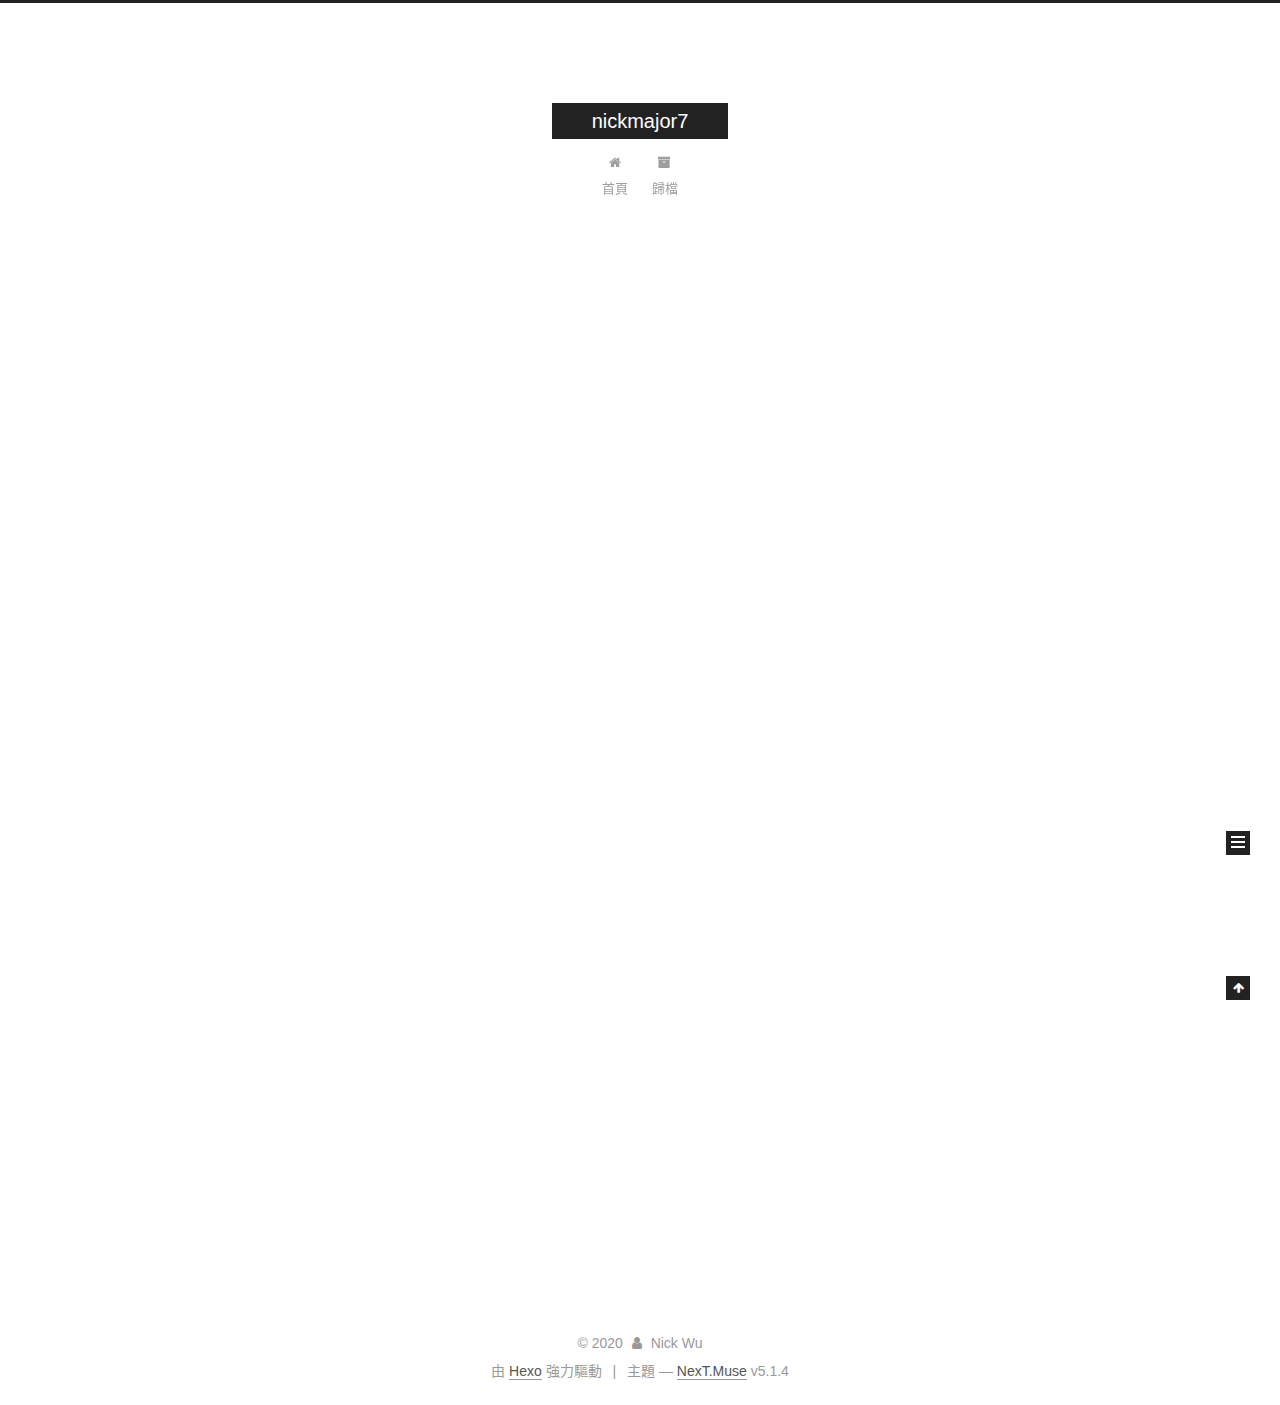
<file: index.html>
<!DOCTYPE html>



  


<html class="theme-next muse use-motion" lang="zh-tw">
<head>
  <meta charset="UTF-8"/>
<meta http-equiv="X-UA-Compatible" content="IE=edge" />
<meta name="viewport" content="width=device-width, initial-scale=1, maximum-scale=1"/>
<meta name="theme-color" content="#222">









<meta http-equiv="Cache-Control" content="no-transform" />
<meta http-equiv="Cache-Control" content="no-siteapp" />
















  
  
  <link href="/lib/fancybox/source/jquery.fancybox.css?v=2.1.5" rel="stylesheet" type="text/css" />







<link href="/lib/font-awesome/css/font-awesome.min.css?v=4.6.2" rel="stylesheet" type="text/css" />

<link href="/css/main.css?v=5.1.4" rel="stylesheet" type="text/css" />


  <link rel="apple-touch-icon" sizes="180x180" href="/images/apple-touch-icon-next.png?v=5.1.4">


  <link rel="icon" type="image/png" sizes="32x32" href="/images/favicon-32x32-next.png?v=5.1.4">


  <link rel="icon" type="image/png" sizes="16x16" href="/images/favicon-16x16-next.png?v=5.1.4">


  <link rel="mask-icon" href="/images/logo.svg?v=5.1.4" color="#222">





  <meta name="keywords" content="Hexo, NexT" />










<meta property="og:type" content="website">
<meta property="og:title" content="nickmajor7">
<meta property="og:url" content="http://nickmajor7.github.io/index.html">
<meta property="og:site_name" content="nickmajor7">
<meta property="og:locale" content="zh_TW">
<meta property="article:author" content="Nick Wu">
<meta name="twitter:card" content="summary">



<script type="text/javascript" id="hexo.configurations">
  var NexT = window.NexT || {};
  var CONFIG = {
    root: '/',
    scheme: 'Muse',
    version: '5.1.4',
    sidebar: {"position":"left","display":"post","offset":12,"b2t":false,"scrollpercent":false,"onmobile":false},
    fancybox: true,
    tabs: true,
    motion: {"enable":true,"async":false,"transition":{"post_block":"fadeIn","post_header":"slideDownIn","post_body":"slideDownIn","coll_header":"slideLeftIn","sidebar":"slideUpIn"}},
    duoshuo: {
      userId: '0',
      author: '博主'
    },
    algolia: {
      applicationID: '',
      apiKey: '',
      indexName: '',
      hits: {"per_page":10},
      labels: {"input_placeholder":"Search for Posts","hits_empty":"We didn't find any results for the search: ${query}","hits_stats":"${hits} results found in ${time} ms"}
    }
  };
</script>



  <link rel="canonical" href="http://nickmajor7.github.io/"/>





  <title>nickmajor7</title>
  








<meta name="generator" content="Hexo 4.2.0"></head>

<body itemscope itemtype="http://schema.org/WebPage" lang="zh-tw">

  
  
    
  

  <div class="container sidebar-position-left 
  page-home">
    <div class="headband"></div>

    <header id="header" class="header" itemscope itemtype="http://schema.org/WPHeader">
      <div class="header-inner"><div class="site-brand-wrapper">
  <div class="site-meta ">
    

    <div class="custom-logo-site-title">
      <a href="/"  class="brand" rel="start">
        <span class="logo-line-before"><i></i></span>
        <span class="site-title">nickmajor7</span>
        <span class="logo-line-after"><i></i></span>
      </a>
    </div>
      
        <p class="site-subtitle"></p>
      
  </div>

  <div class="site-nav-toggle">
    <button>
      <span class="btn-bar"></span>
      <span class="btn-bar"></span>
      <span class="btn-bar"></span>
    </button>
  </div>
</div>

<nav class="site-nav">
  

  
    <ul id="menu" class="menu">
      
        
        <li class="menu-item menu-item-home">
          <a href="/%20" rel="section">
            
              <i class="menu-item-icon fa fa-fw fa-home"></i> <br />
            
            首頁
          </a>
        </li>
      
        
        <li class="menu-item menu-item-archives">
          <a href="/archives/%20" rel="section">
            
              <i class="menu-item-icon fa fa-fw fa-archive"></i> <br />
            
            歸檔
          </a>
        </li>
      

      
    </ul>
  

  
</nav>



 </div>
    </header>

    <main id="main" class="main">
      <div class="main-inner">
        <div class="content-wrap">
          <div id="content" class="content">
            
  <section id="posts" class="posts-expand">
    
      

  

  
  
  

  <article class="post post-type-normal" itemscope itemtype="http://schema.org/Article">
  
  
  
  <div class="post-block">
    <link itemprop="mainEntityOfPage" href="http://nickmajor7.github.io/2020/02/15/hello-world/">

    <span hidden itemprop="author" itemscope itemtype="http://schema.org/Person">
      <meta itemprop="name" content="Nick Wu">
      <meta itemprop="description" content="">
      <meta itemprop="image" content="/images/avatar.gif">
    </span>

    <span hidden itemprop="publisher" itemscope itemtype="http://schema.org/Organization">
      <meta itemprop="name" content="nickmajor7">
    </span>

    
      <header class="post-header">

        
        
          <h1 class="post-title" itemprop="name headline">
                
                <a class="post-title-link" href="/2020/02/15/hello-world/" itemprop="url">Hello World</a></h1>
        

        <div class="post-meta">
          <span class="post-time">
            
              <span class="post-meta-item-icon">
                <i class="fa fa-calendar-o"></i>
              </span>
              
                <span class="post-meta-item-text">發表於</span>
              
              <time title="創建於" itemprop="dateCreated datePublished" datetime="2020-02-15T01:27:29+08:00">
                2020-02-15
              </time>
            

            

            
          </span>

          

          
            
          

          
          

          

          

          

        </div>
      </header>
    

    
    
    
    <div class="post-body" itemprop="articleBody">

      
      

      
        
          
            <p>Welcome to <a href="https://hexo.io/" target="_blank" rel="noopener">Hexo</a>! This is your very first post. Check <a href="https://hexo.io/docs/" target="_blank" rel="noopener">documentation</a> for more info. If you get any problems when using Hexo, you can find the answer in <a href="https://hexo.io/docs/troubleshooting.html" target="_blank" rel="noopener">troubleshooting</a> or you can ask me on <a href="https://github.com/hexojs/hexo/issues" target="_blank" rel="noopener">GitHub</a>.</p>
<h2 id="Quick-Start"><a href="#Quick-Start" class="headerlink" title="Quick Start"></a>Quick Start</h2><h3 id="Create-a-new-post"><a href="#Create-a-new-post" class="headerlink" title="Create a new post"></a>Create a new post</h3><figure class="highlight bash"><table><tr><td class="gutter"><pre><span class="line">1</span><br></pre></td><td class="code"><pre><span class="line">$ hexo new <span class="string">"My New Post"</span></span><br></pre></td></tr></table></figure>

<p>More info: <a href="https://hexo.io/docs/writing.html" target="_blank" rel="noopener">Writing</a></p>
<h3 id="Run-server"><a href="#Run-server" class="headerlink" title="Run server"></a>Run server</h3><figure class="highlight bash"><table><tr><td class="gutter"><pre><span class="line">1</span><br></pre></td><td class="code"><pre><span class="line">$ hexo server</span><br></pre></td></tr></table></figure>

<p>More info: <a href="https://hexo.io/docs/server.html" target="_blank" rel="noopener">Server</a></p>
<h3 id="Generate-static-files"><a href="#Generate-static-files" class="headerlink" title="Generate static files"></a>Generate static files</h3><figure class="highlight bash"><table><tr><td class="gutter"><pre><span class="line">1</span><br></pre></td><td class="code"><pre><span class="line">$ hexo generate</span><br></pre></td></tr></table></figure>

<p>More info: <a href="https://hexo.io/docs/generating.html" target="_blank" rel="noopener">Generating</a></p>
<h3 id="Deploy-to-remote-sites"><a href="#Deploy-to-remote-sites" class="headerlink" title="Deploy to remote sites"></a>Deploy to remote sites</h3><figure class="highlight bash"><table><tr><td class="gutter"><pre><span class="line">1</span><br></pre></td><td class="code"><pre><span class="line">$ hexo deploy</span><br></pre></td></tr></table></figure>

<p>More info: <a href="https://hexo.io/docs/one-command-deployment.html" target="_blank" rel="noopener">Deployment</a></p>

          
        
      
    </div>
    
    
    

    

    

    

    <footer class="post-footer">
      

      

      

      
      
        <div class="post-eof"></div>
      
    </footer>
  </div>
  
  
  
  </article>


    
  </section>

  


          </div>
          


          

        </div>
        
          
  
  <div class="sidebar-toggle">
    <div class="sidebar-toggle-line-wrap">
      <span class="sidebar-toggle-line sidebar-toggle-line-first"></span>
      <span class="sidebar-toggle-line sidebar-toggle-line-middle"></span>
      <span class="sidebar-toggle-line sidebar-toggle-line-last"></span>
    </div>
  </div>

  <aside id="sidebar" class="sidebar">
    
    <div class="sidebar-inner">

      

      

      <section class="site-overview-wrap sidebar-panel sidebar-panel-active">
        <div class="site-overview">
          <div class="site-author motion-element" itemprop="author" itemscope itemtype="http://schema.org/Person">
            
              <p class="site-author-name" itemprop="name">Nick Wu</p>
              <p class="site-description motion-element" itemprop="description"></p>
          </div>

          <nav class="site-state motion-element">

            
              <div class="site-state-item site-state-posts">
              
                <a href="/archives/%20%7C%7C%20archive">
              
                  <span class="site-state-item-count">1</span>
                  <span class="site-state-item-name">文章</span>
                </a>
              </div>
            

            

            

          </nav>

          

          

          
          

          
          

          

        </div>
      </section>

      

      

    </div>
  </aside>


        
      </div>
    </main>

    <footer id="footer" class="footer">
      <div class="footer-inner">
        <div class="copyright">&copy; <span itemprop="copyrightYear">2020</span>
  <span class="with-love">
    <i class="fa fa-user"></i>
  </span>
  <span class="author" itemprop="copyrightHolder">Nick Wu</span>

  
</div>


  <div class="powered-by">由 <a class="theme-link" target="_blank" href="https://hexo.io">Hexo</a> 強力驅動</div>



  <span class="post-meta-divider">|</span>



  <div class="theme-info">主題 &mdash; <a class="theme-link" target="_blank" href="https://github.com/iissnan/hexo-theme-next">NexT.Muse</a> v5.1.4</div>




        







        
      </div>
    </footer>

    
      <div class="back-to-top">
        <i class="fa fa-arrow-up"></i>
        
      </div>
    

    

  </div>

  

<script type="text/javascript">
  if (Object.prototype.toString.call(window.Promise) !== '[object Function]') {
    window.Promise = null;
  }
</script>









  












  
  
    <script type="text/javascript" src="/lib/jquery/index.js?v=2.1.3"></script>
  

  
  
    <script type="text/javascript" src="/lib/fastclick/lib/fastclick.min.js?v=1.0.6"></script>
  

  
  
    <script type="text/javascript" src="/lib/jquery_lazyload/jquery.lazyload.js?v=1.9.7"></script>
  

  
  
    <script type="text/javascript" src="/lib/velocity/velocity.min.js?v=1.2.1"></script>
  

  
  
    <script type="text/javascript" src="/lib/velocity/velocity.ui.min.js?v=1.2.1"></script>
  

  
  
    <script type="text/javascript" src="/lib/fancybox/source/jquery.fancybox.pack.js?v=2.1.5"></script>
  


  


  <script type="text/javascript" src="/js/src/utils.js?v=5.1.4"></script>

  <script type="text/javascript" src="/js/src/motion.js?v=5.1.4"></script>



  
  

  

  


  <script type="text/javascript" src="/js/src/bootstrap.js?v=5.1.4"></script>



  


  




	





  





  












  





  

  

  

  
  

  

  

  

</body>
</html>
</file>
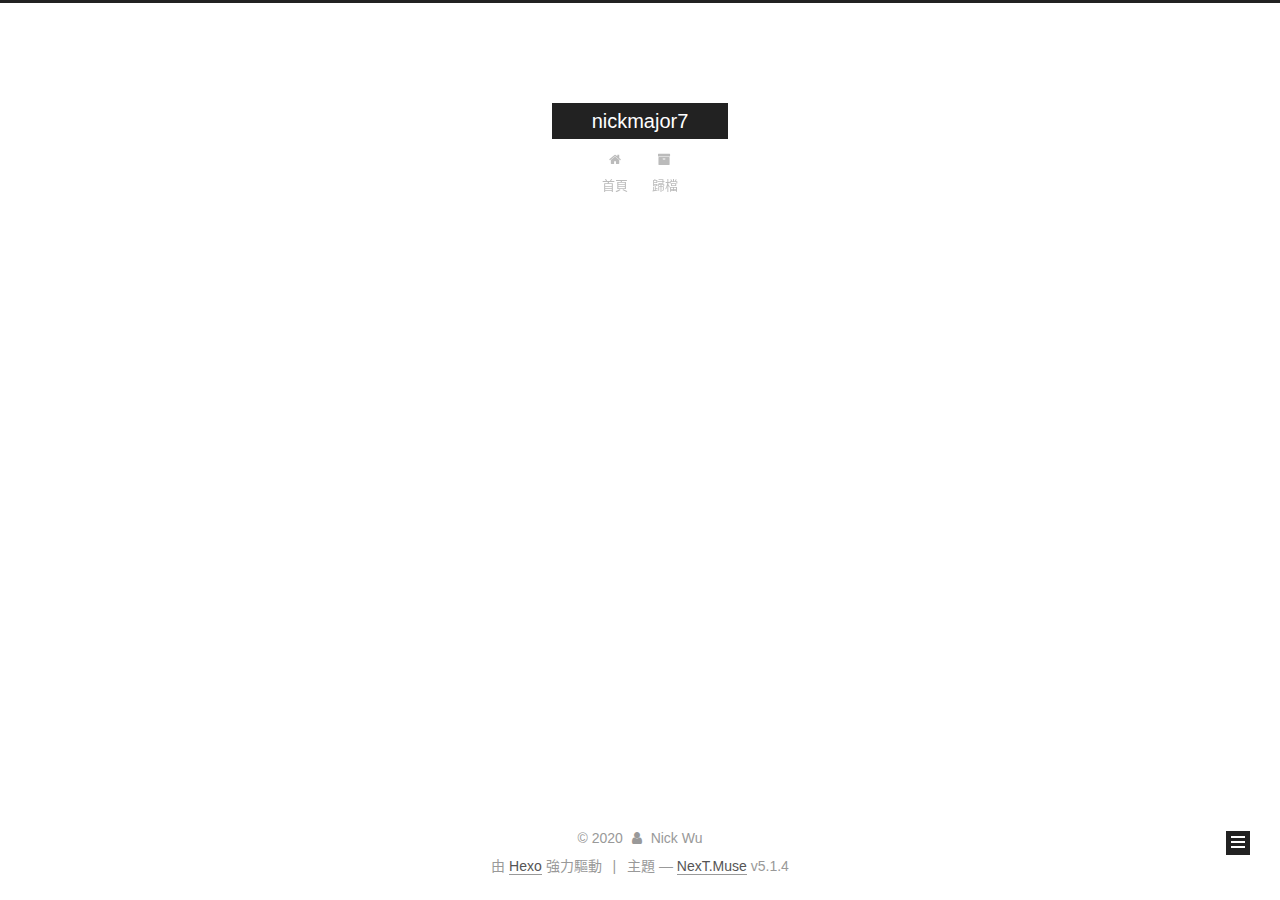
<file: archives/index.html>
<!DOCTYPE html>



  


<html class="theme-next muse use-motion" lang="zh-tw">
<head>
  <meta charset="UTF-8"/>
<meta http-equiv="X-UA-Compatible" content="IE=edge" />
<meta name="viewport" content="width=device-width, initial-scale=1, maximum-scale=1"/>
<meta name="theme-color" content="#222">









<meta http-equiv="Cache-Control" content="no-transform" />
<meta http-equiv="Cache-Control" content="no-siteapp" />
















  
  
  <link href="/lib/fancybox/source/jquery.fancybox.css?v=2.1.5" rel="stylesheet" type="text/css" />







<link href="/lib/font-awesome/css/font-awesome.min.css?v=4.6.2" rel="stylesheet" type="text/css" />

<link href="/css/main.css?v=5.1.4" rel="stylesheet" type="text/css" />


  <link rel="apple-touch-icon" sizes="180x180" href="/images/apple-touch-icon-next.png?v=5.1.4">


  <link rel="icon" type="image/png" sizes="32x32" href="/images/favicon-32x32-next.png?v=5.1.4">


  <link rel="icon" type="image/png" sizes="16x16" href="/images/favicon-16x16-next.png?v=5.1.4">


  <link rel="mask-icon" href="/images/logo.svg?v=5.1.4" color="#222">





  <meta name="keywords" content="Hexo, NexT" />










<meta property="og:type" content="website">
<meta property="og:title" content="nickmajor7">
<meta property="og:url" content="http://nickmajor7.github.io/archives/index.html">
<meta property="og:site_name" content="nickmajor7">
<meta property="og:locale" content="zh_TW">
<meta property="article:author" content="Nick Wu">
<meta name="twitter:card" content="summary">



<script type="text/javascript" id="hexo.configurations">
  var NexT = window.NexT || {};
  var CONFIG = {
    root: '/',
    scheme: 'Muse',
    version: '5.1.4',
    sidebar: {"position":"left","display":"post","offset":12,"b2t":false,"scrollpercent":false,"onmobile":false},
    fancybox: true,
    tabs: true,
    motion: {"enable":true,"async":false,"transition":{"post_block":"fadeIn","post_header":"slideDownIn","post_body":"slideDownIn","coll_header":"slideLeftIn","sidebar":"slideUpIn"}},
    duoshuo: {
      userId: '0',
      author: '博主'
    },
    algolia: {
      applicationID: '',
      apiKey: '',
      indexName: '',
      hits: {"per_page":10},
      labels: {"input_placeholder":"Search for Posts","hits_empty":"We didn't find any results for the search: ${query}","hits_stats":"${hits} results found in ${time} ms"}
    }
  };
</script>



  <link rel="canonical" href="http://nickmajor7.github.io/archives/"/>





  <title>歸檔 | nickmajor7</title>
  








<meta name="generator" content="Hexo 4.2.0"></head>

<body itemscope itemtype="http://schema.org/WebPage" lang="zh-tw">

  
  
    
  

  <div class="container sidebar-position-left page-archive">
    <div class="headband"></div>

    <header id="header" class="header" itemscope itemtype="http://schema.org/WPHeader">
      <div class="header-inner"><div class="site-brand-wrapper">
  <div class="site-meta ">
    

    <div class="custom-logo-site-title">
      <a href="/"  class="brand" rel="start">
        <span class="logo-line-before"><i></i></span>
        <span class="site-title">nickmajor7</span>
        <span class="logo-line-after"><i></i></span>
      </a>
    </div>
      
        <p class="site-subtitle"></p>
      
  </div>

  <div class="site-nav-toggle">
    <button>
      <span class="btn-bar"></span>
      <span class="btn-bar"></span>
      <span class="btn-bar"></span>
    </button>
  </div>
</div>

<nav class="site-nav">
  

  
    <ul id="menu" class="menu">
      
        
        <li class="menu-item menu-item-home">
          <a href="/%20" rel="section">
            
              <i class="menu-item-icon fa fa-fw fa-home"></i> <br />
            
            首頁
          </a>
        </li>
      
        
        <li class="menu-item menu-item-archives">
          <a href="/archives/%20" rel="section">
            
              <i class="menu-item-icon fa fa-fw fa-archive"></i> <br />
            
            歸檔
          </a>
        </li>
      

      
    </ul>
  

  
</nav>



 </div>
    </header>

    <main id="main" class="main">
      <div class="main-inner">
        <div class="content-wrap">
          <div id="content" class="content">
            

  
  
  
  <div class="post-block archive">
    <div id="posts" class="posts-collapse">
      <span class="archive-move-on"></span>

      <span class="archive-page-counter">
        
        
        
          
        
        嗯..! 目前共計 1 篇文章。 繼續努力。
      </span>

      

        
        
        

        
          
          <div class="collection-title">
            <h1 class="archive-year" id="archive-year-2020">2020</h1>
          </div>
        
        

        

  <article class="post post-type-normal" itemscope itemtype="http://schema.org/Article">
    <header class="post-header">

      <h2 class="post-title">
        
            <a class="post-title-link" href="/2020/02/15/hello-world/" itemprop="url">
              
                <span itemprop="name">Hello World</span>
              
            </a>
        
      </h2>

      <div class="post-meta">
        <time class="post-time" itemprop="dateCreated"
              datetime="2020-02-15T01:27:29+08:00"
              content="2020-02-15" >
          02-15
        </time>
      </div>

    </header>
  </article>



      

    </div>
  </div>
  
  
  

  



          </div>
          


          

        </div>
        
          
  
  <div class="sidebar-toggle">
    <div class="sidebar-toggle-line-wrap">
      <span class="sidebar-toggle-line sidebar-toggle-line-first"></span>
      <span class="sidebar-toggle-line sidebar-toggle-line-middle"></span>
      <span class="sidebar-toggle-line sidebar-toggle-line-last"></span>
    </div>
  </div>

  <aside id="sidebar" class="sidebar">
    
    <div class="sidebar-inner">

      

      

      <section class="site-overview-wrap sidebar-panel sidebar-panel-active">
        <div class="site-overview">
          <div class="site-author motion-element" itemprop="author" itemscope itemtype="http://schema.org/Person">
            
              <p class="site-author-name" itemprop="name">Nick Wu</p>
              <p class="site-description motion-element" itemprop="description"></p>
          </div>

          <nav class="site-state motion-element">

            
              <div class="site-state-item site-state-posts">
              
                <a href="/archives/%20%7C%7C%20archive">
              
                  <span class="site-state-item-count">1</span>
                  <span class="site-state-item-name">文章</span>
                </a>
              </div>
            

            

            

          </nav>

          

          

          
          

          
          

          

        </div>
      </section>

      

      

    </div>
  </aside>


        
      </div>
    </main>

    <footer id="footer" class="footer">
      <div class="footer-inner">
        <div class="copyright">&copy; <span itemprop="copyrightYear">2020</span>
  <span class="with-love">
    <i class="fa fa-user"></i>
  </span>
  <span class="author" itemprop="copyrightHolder">Nick Wu</span>

  
</div>


  <div class="powered-by">由 <a class="theme-link" target="_blank" href="https://hexo.io">Hexo</a> 強力驅動</div>



  <span class="post-meta-divider">|</span>



  <div class="theme-info">主題 &mdash; <a class="theme-link" target="_blank" href="https://github.com/iissnan/hexo-theme-next">NexT.Muse</a> v5.1.4</div>




        







        
      </div>
    </footer>

    
      <div class="back-to-top">
        <i class="fa fa-arrow-up"></i>
        
      </div>
    

    

  </div>

  

<script type="text/javascript">
  if (Object.prototype.toString.call(window.Promise) !== '[object Function]') {
    window.Promise = null;
  }
</script>









  












  
  
    <script type="text/javascript" src="/lib/jquery/index.js?v=2.1.3"></script>
  

  
  
    <script type="text/javascript" src="/lib/fastclick/lib/fastclick.min.js?v=1.0.6"></script>
  

  
  
    <script type="text/javascript" src="/lib/jquery_lazyload/jquery.lazyload.js?v=1.9.7"></script>
  

  
  
    <script type="text/javascript" src="/lib/velocity/velocity.min.js?v=1.2.1"></script>
  

  
  
    <script type="text/javascript" src="/lib/velocity/velocity.ui.min.js?v=1.2.1"></script>
  

  
  
    <script type="text/javascript" src="/lib/fancybox/source/jquery.fancybox.pack.js?v=2.1.5"></script>
  


  


  <script type="text/javascript" src="/js/src/utils.js?v=5.1.4"></script>

  <script type="text/javascript" src="/js/src/motion.js?v=5.1.4"></script>



  
  

  

  


  <script type="text/javascript" src="/js/src/bootstrap.js?v=5.1.4"></script>



  


  




	





  





  












  





  

  

  

  
  

  

  

  

</body>
</html>
</file>
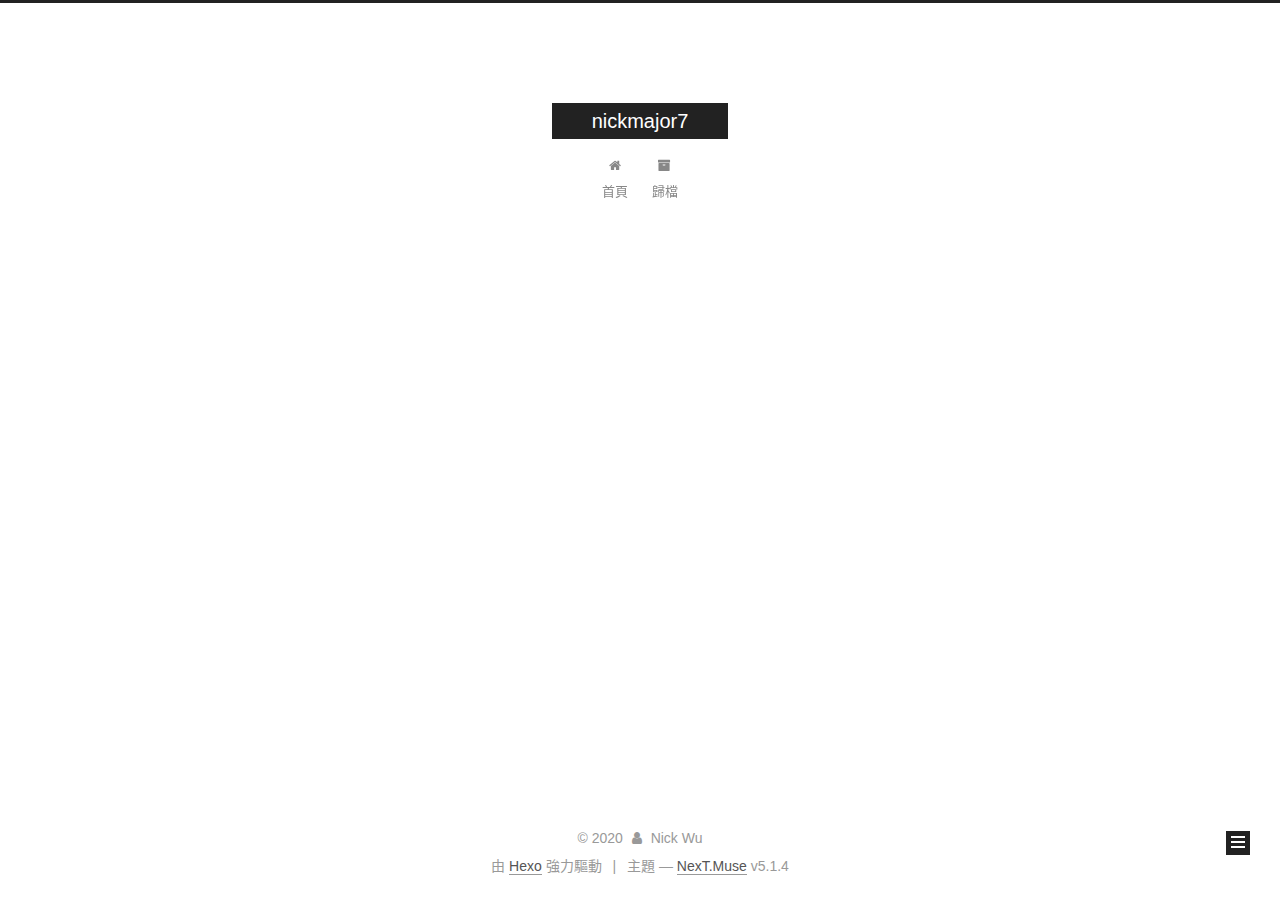
<file: archives/2020/index.html>
<!DOCTYPE html>



  


<html class="theme-next muse use-motion" lang="zh-tw">
<head>
  <meta charset="UTF-8"/>
<meta http-equiv="X-UA-Compatible" content="IE=edge" />
<meta name="viewport" content="width=device-width, initial-scale=1, maximum-scale=1"/>
<meta name="theme-color" content="#222">









<meta http-equiv="Cache-Control" content="no-transform" />
<meta http-equiv="Cache-Control" content="no-siteapp" />
















  
  
  <link href="/lib/fancybox/source/jquery.fancybox.css?v=2.1.5" rel="stylesheet" type="text/css" />







<link href="/lib/font-awesome/css/font-awesome.min.css?v=4.6.2" rel="stylesheet" type="text/css" />

<link href="/css/main.css?v=5.1.4" rel="stylesheet" type="text/css" />


  <link rel="apple-touch-icon" sizes="180x180" href="/images/apple-touch-icon-next.png?v=5.1.4">


  <link rel="icon" type="image/png" sizes="32x32" href="/images/favicon-32x32-next.png?v=5.1.4">


  <link rel="icon" type="image/png" sizes="16x16" href="/images/favicon-16x16-next.png?v=5.1.4">


  <link rel="mask-icon" href="/images/logo.svg?v=5.1.4" color="#222">





  <meta name="keywords" content="Hexo, NexT" />










<meta property="og:type" content="website">
<meta property="og:title" content="nickmajor7">
<meta property="og:url" content="http://nickmajor7.github.io/archives/2020/index.html">
<meta property="og:site_name" content="nickmajor7">
<meta property="og:locale" content="zh_TW">
<meta property="article:author" content="Nick Wu">
<meta name="twitter:card" content="summary">



<script type="text/javascript" id="hexo.configurations">
  var NexT = window.NexT || {};
  var CONFIG = {
    root: '/',
    scheme: 'Muse',
    version: '5.1.4',
    sidebar: {"position":"left","display":"post","offset":12,"b2t":false,"scrollpercent":false,"onmobile":false},
    fancybox: true,
    tabs: true,
    motion: {"enable":true,"async":false,"transition":{"post_block":"fadeIn","post_header":"slideDownIn","post_body":"slideDownIn","coll_header":"slideLeftIn","sidebar":"slideUpIn"}},
    duoshuo: {
      userId: '0',
      author: '博主'
    },
    algolia: {
      applicationID: '',
      apiKey: '',
      indexName: '',
      hits: {"per_page":10},
      labels: {"input_placeholder":"Search for Posts","hits_empty":"We didn't find any results for the search: ${query}","hits_stats":"${hits} results found in ${time} ms"}
    }
  };
</script>



  <link rel="canonical" href="http://nickmajor7.github.io/archives/2020/"/>





  <title>歸檔 | nickmajor7</title>
  








<meta name="generator" content="Hexo 4.2.0"></head>

<body itemscope itemtype="http://schema.org/WebPage" lang="zh-tw">

  
  
    
  

  <div class="container sidebar-position-left page-archive">
    <div class="headband"></div>

    <header id="header" class="header" itemscope itemtype="http://schema.org/WPHeader">
      <div class="header-inner"><div class="site-brand-wrapper">
  <div class="site-meta ">
    

    <div class="custom-logo-site-title">
      <a href="/"  class="brand" rel="start">
        <span class="logo-line-before"><i></i></span>
        <span class="site-title">nickmajor7</span>
        <span class="logo-line-after"><i></i></span>
      </a>
    </div>
      
        <p class="site-subtitle"></p>
      
  </div>

  <div class="site-nav-toggle">
    <button>
      <span class="btn-bar"></span>
      <span class="btn-bar"></span>
      <span class="btn-bar"></span>
    </button>
  </div>
</div>

<nav class="site-nav">
  

  
    <ul id="menu" class="menu">
      
        
        <li class="menu-item menu-item-home">
          <a href="/%20" rel="section">
            
              <i class="menu-item-icon fa fa-fw fa-home"></i> <br />
            
            首頁
          </a>
        </li>
      
        
        <li class="menu-item menu-item-archives">
          <a href="/archives/%20" rel="section">
            
              <i class="menu-item-icon fa fa-fw fa-archive"></i> <br />
            
            歸檔
          </a>
        </li>
      

      
    </ul>
  

  
</nav>



 </div>
    </header>

    <main id="main" class="main">
      <div class="main-inner">
        <div class="content-wrap">
          <div id="content" class="content">
            

  
  
  
  <div class="post-block archive">
    <div id="posts" class="posts-collapse">
      <span class="archive-move-on"></span>

      <span class="archive-page-counter">
        
        
        
          
        
        嗯..! 目前共計 1 篇文章。 繼續努力。
      </span>

      

        
        
        

        
          
          <div class="collection-title">
            <h1 class="archive-year" id="archive-year-2020">2020</h1>
          </div>
        
        

        

  <article class="post post-type-normal" itemscope itemtype="http://schema.org/Article">
    <header class="post-header">

      <h2 class="post-title">
        
            <a class="post-title-link" href="/2020/02/15/hello-world/" itemprop="url">
              
                <span itemprop="name">Hello World</span>
              
            </a>
        
      </h2>

      <div class="post-meta">
        <time class="post-time" itemprop="dateCreated"
              datetime="2020-02-15T01:27:29+08:00"
              content="2020-02-15" >
          02-15
        </time>
      </div>

    </header>
  </article>



      

    </div>
  </div>
  
  
  

  



          </div>
          


          

        </div>
        
          
  
  <div class="sidebar-toggle">
    <div class="sidebar-toggle-line-wrap">
      <span class="sidebar-toggle-line sidebar-toggle-line-first"></span>
      <span class="sidebar-toggle-line sidebar-toggle-line-middle"></span>
      <span class="sidebar-toggle-line sidebar-toggle-line-last"></span>
    </div>
  </div>

  <aside id="sidebar" class="sidebar">
    
    <div class="sidebar-inner">

      

      

      <section class="site-overview-wrap sidebar-panel sidebar-panel-active">
        <div class="site-overview">
          <div class="site-author motion-element" itemprop="author" itemscope itemtype="http://schema.org/Person">
            
              <p class="site-author-name" itemprop="name">Nick Wu</p>
              <p class="site-description motion-element" itemprop="description"></p>
          </div>

          <nav class="site-state motion-element">

            
              <div class="site-state-item site-state-posts">
              
                <a href="/archives/%20%7C%7C%20archive">
              
                  <span class="site-state-item-count">1</span>
                  <span class="site-state-item-name">文章</span>
                </a>
              </div>
            

            

            

          </nav>

          

          

          
          

          
          

          

        </div>
      </section>

      

      

    </div>
  </aside>


        
      </div>
    </main>

    <footer id="footer" class="footer">
      <div class="footer-inner">
        <div class="copyright">&copy; <span itemprop="copyrightYear">2020</span>
  <span class="with-love">
    <i class="fa fa-user"></i>
  </span>
  <span class="author" itemprop="copyrightHolder">Nick Wu</span>

  
</div>


  <div class="powered-by">由 <a class="theme-link" target="_blank" href="https://hexo.io">Hexo</a> 強力驅動</div>



  <span class="post-meta-divider">|</span>



  <div class="theme-info">主題 &mdash; <a class="theme-link" target="_blank" href="https://github.com/iissnan/hexo-theme-next">NexT.Muse</a> v5.1.4</div>




        







        
      </div>
    </footer>

    
      <div class="back-to-top">
        <i class="fa fa-arrow-up"></i>
        
      </div>
    

    

  </div>

  

<script type="text/javascript">
  if (Object.prototype.toString.call(window.Promise) !== '[object Function]') {
    window.Promise = null;
  }
</script>









  












  
  
    <script type="text/javascript" src="/lib/jquery/index.js?v=2.1.3"></script>
  

  
  
    <script type="text/javascript" src="/lib/fastclick/lib/fastclick.min.js?v=1.0.6"></script>
  

  
  
    <script type="text/javascript" src="/lib/jquery_lazyload/jquery.lazyload.js?v=1.9.7"></script>
  

  
  
    <script type="text/javascript" src="/lib/velocity/velocity.min.js?v=1.2.1"></script>
  

  
  
    <script type="text/javascript" src="/lib/velocity/velocity.ui.min.js?v=1.2.1"></script>
  

  
  
    <script type="text/javascript" src="/lib/fancybox/source/jquery.fancybox.pack.js?v=2.1.5"></script>
  


  


  <script type="text/javascript" src="/js/src/utils.js?v=5.1.4"></script>

  <script type="text/javascript" src="/js/src/motion.js?v=5.1.4"></script>



  
  

  

  


  <script type="text/javascript" src="/js/src/bootstrap.js?v=5.1.4"></script>



  


  




	





  





  












  





  

  

  

  
  

  

  

  

</body>
</html>
</file>
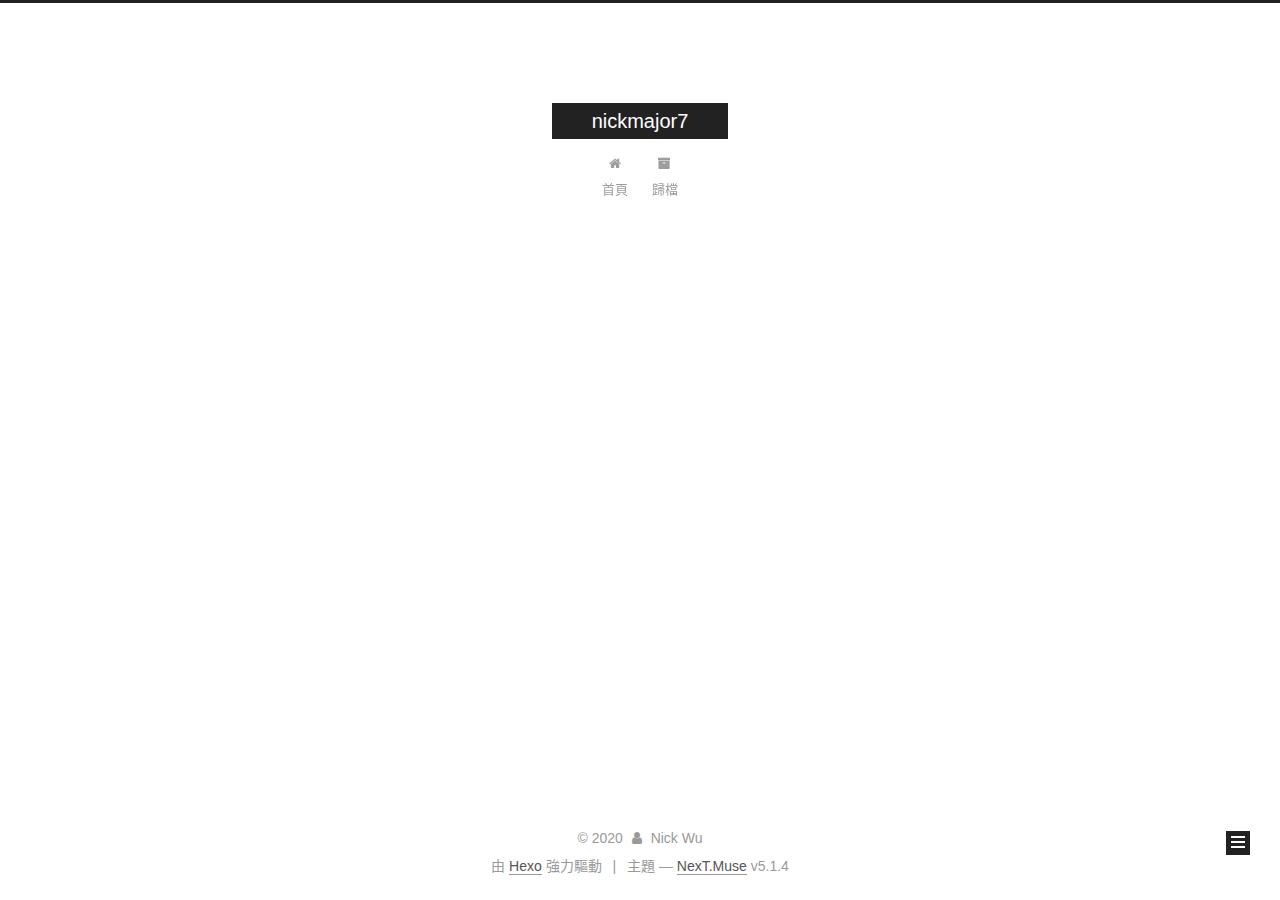
<file: archives/2020/02/index.html>
<!DOCTYPE html>



  


<html class="theme-next muse use-motion" lang="zh-tw">
<head>
  <meta charset="UTF-8"/>
<meta http-equiv="X-UA-Compatible" content="IE=edge" />
<meta name="viewport" content="width=device-width, initial-scale=1, maximum-scale=1"/>
<meta name="theme-color" content="#222">









<meta http-equiv="Cache-Control" content="no-transform" />
<meta http-equiv="Cache-Control" content="no-siteapp" />
















  
  
  <link href="/lib/fancybox/source/jquery.fancybox.css?v=2.1.5" rel="stylesheet" type="text/css" />







<link href="/lib/font-awesome/css/font-awesome.min.css?v=4.6.2" rel="stylesheet" type="text/css" />

<link href="/css/main.css?v=5.1.4" rel="stylesheet" type="text/css" />


  <link rel="apple-touch-icon" sizes="180x180" href="/images/apple-touch-icon-next.png?v=5.1.4">


  <link rel="icon" type="image/png" sizes="32x32" href="/images/favicon-32x32-next.png?v=5.1.4">


  <link rel="icon" type="image/png" sizes="16x16" href="/images/favicon-16x16-next.png?v=5.1.4">


  <link rel="mask-icon" href="/images/logo.svg?v=5.1.4" color="#222">





  <meta name="keywords" content="Hexo, NexT" />










<meta property="og:type" content="website">
<meta property="og:title" content="nickmajor7">
<meta property="og:url" content="http://nickmajor7.github.io/archives/2020/02/index.html">
<meta property="og:site_name" content="nickmajor7">
<meta property="og:locale" content="zh_TW">
<meta property="article:author" content="Nick Wu">
<meta name="twitter:card" content="summary">



<script type="text/javascript" id="hexo.configurations">
  var NexT = window.NexT || {};
  var CONFIG = {
    root: '/',
    scheme: 'Muse',
    version: '5.1.4',
    sidebar: {"position":"left","display":"post","offset":12,"b2t":false,"scrollpercent":false,"onmobile":false},
    fancybox: true,
    tabs: true,
    motion: {"enable":true,"async":false,"transition":{"post_block":"fadeIn","post_header":"slideDownIn","post_body":"slideDownIn","coll_header":"slideLeftIn","sidebar":"slideUpIn"}},
    duoshuo: {
      userId: '0',
      author: '博主'
    },
    algolia: {
      applicationID: '',
      apiKey: '',
      indexName: '',
      hits: {"per_page":10},
      labels: {"input_placeholder":"Search for Posts","hits_empty":"We didn't find any results for the search: ${query}","hits_stats":"${hits} results found in ${time} ms"}
    }
  };
</script>



  <link rel="canonical" href="http://nickmajor7.github.io/archives/2020/02/"/>





  <title>歸檔 | nickmajor7</title>
  








<meta name="generator" content="Hexo 4.2.0"></head>

<body itemscope itemtype="http://schema.org/WebPage" lang="zh-tw">

  
  
    
  

  <div class="container sidebar-position-left page-archive">
    <div class="headband"></div>

    <header id="header" class="header" itemscope itemtype="http://schema.org/WPHeader">
      <div class="header-inner"><div class="site-brand-wrapper">
  <div class="site-meta ">
    

    <div class="custom-logo-site-title">
      <a href="/"  class="brand" rel="start">
        <span class="logo-line-before"><i></i></span>
        <span class="site-title">nickmajor7</span>
        <span class="logo-line-after"><i></i></span>
      </a>
    </div>
      
        <p class="site-subtitle"></p>
      
  </div>

  <div class="site-nav-toggle">
    <button>
      <span class="btn-bar"></span>
      <span class="btn-bar"></span>
      <span class="btn-bar"></span>
    </button>
  </div>
</div>

<nav class="site-nav">
  

  
    <ul id="menu" class="menu">
      
        
        <li class="menu-item menu-item-home">
          <a href="/%20" rel="section">
            
              <i class="menu-item-icon fa fa-fw fa-home"></i> <br />
            
            首頁
          </a>
        </li>
      
        
        <li class="menu-item menu-item-archives">
          <a href="/archives/%20" rel="section">
            
              <i class="menu-item-icon fa fa-fw fa-archive"></i> <br />
            
            歸檔
          </a>
        </li>
      

      
    </ul>
  

  
</nav>



 </div>
    </header>

    <main id="main" class="main">
      <div class="main-inner">
        <div class="content-wrap">
          <div id="content" class="content">
            

  
  
  
  <div class="post-block archive">
    <div id="posts" class="posts-collapse">
      <span class="archive-move-on"></span>

      <span class="archive-page-counter">
        
        
        
          
        
        嗯..! 目前共計 1 篇文章。 繼續努力。
      </span>

      

        
        
        

        
          
          <div class="collection-title">
            <h1 class="archive-year" id="archive-year-2020">2020</h1>
          </div>
        
        

        

  <article class="post post-type-normal" itemscope itemtype="http://schema.org/Article">
    <header class="post-header">

      <h2 class="post-title">
        
            <a class="post-title-link" href="/2020/02/15/hello-world/" itemprop="url">
              
                <span itemprop="name">Hello World</span>
              
            </a>
        
      </h2>

      <div class="post-meta">
        <time class="post-time" itemprop="dateCreated"
              datetime="2020-02-15T01:27:29+08:00"
              content="2020-02-15" >
          02-15
        </time>
      </div>

    </header>
  </article>



      

    </div>
  </div>
  
  
  

  



          </div>
          


          

        </div>
        
          
  
  <div class="sidebar-toggle">
    <div class="sidebar-toggle-line-wrap">
      <span class="sidebar-toggle-line sidebar-toggle-line-first"></span>
      <span class="sidebar-toggle-line sidebar-toggle-line-middle"></span>
      <span class="sidebar-toggle-line sidebar-toggle-line-last"></span>
    </div>
  </div>

  <aside id="sidebar" class="sidebar">
    
    <div class="sidebar-inner">

      

      

      <section class="site-overview-wrap sidebar-panel sidebar-panel-active">
        <div class="site-overview">
          <div class="site-author motion-element" itemprop="author" itemscope itemtype="http://schema.org/Person">
            
              <p class="site-author-name" itemprop="name">Nick Wu</p>
              <p class="site-description motion-element" itemprop="description"></p>
          </div>

          <nav class="site-state motion-element">

            
              <div class="site-state-item site-state-posts">
              
                <a href="/archives/%20%7C%7C%20archive">
              
                  <span class="site-state-item-count">1</span>
                  <span class="site-state-item-name">文章</span>
                </a>
              </div>
            

            

            

          </nav>

          

          

          
          

          
          

          

        </div>
      </section>

      

      

    </div>
  </aside>


        
      </div>
    </main>

    <footer id="footer" class="footer">
      <div class="footer-inner">
        <div class="copyright">&copy; <span itemprop="copyrightYear">2020</span>
  <span class="with-love">
    <i class="fa fa-user"></i>
  </span>
  <span class="author" itemprop="copyrightHolder">Nick Wu</span>

  
</div>


  <div class="powered-by">由 <a class="theme-link" target="_blank" href="https://hexo.io">Hexo</a> 強力驅動</div>



  <span class="post-meta-divider">|</span>



  <div class="theme-info">主題 &mdash; <a class="theme-link" target="_blank" href="https://github.com/iissnan/hexo-theme-next">NexT.Muse</a> v5.1.4</div>




        







        
      </div>
    </footer>

    
      <div class="back-to-top">
        <i class="fa fa-arrow-up"></i>
        
      </div>
    

    

  </div>

  

<script type="text/javascript">
  if (Object.prototype.toString.call(window.Promise) !== '[object Function]') {
    window.Promise = null;
  }
</script>









  












  
  
    <script type="text/javascript" src="/lib/jquery/index.js?v=2.1.3"></script>
  

  
  
    <script type="text/javascript" src="/lib/fastclick/lib/fastclick.min.js?v=1.0.6"></script>
  

  
  
    <script type="text/javascript" src="/lib/jquery_lazyload/jquery.lazyload.js?v=1.9.7"></script>
  

  
  
    <script type="text/javascript" src="/lib/velocity/velocity.min.js?v=1.2.1"></script>
  

  
  
    <script type="text/javascript" src="/lib/velocity/velocity.ui.min.js?v=1.2.1"></script>
  

  
  
    <script type="text/javascript" src="/lib/fancybox/source/jquery.fancybox.pack.js?v=2.1.5"></script>
  


  


  <script type="text/javascript" src="/js/src/utils.js?v=5.1.4"></script>

  <script type="text/javascript" src="/js/src/motion.js?v=5.1.4"></script>



  
  

  

  


  <script type="text/javascript" src="/js/src/bootstrap.js?v=5.1.4"></script>



  


  




	





  





  












  





  

  

  

  
  

  

  

  

</body>
</html>
</file>
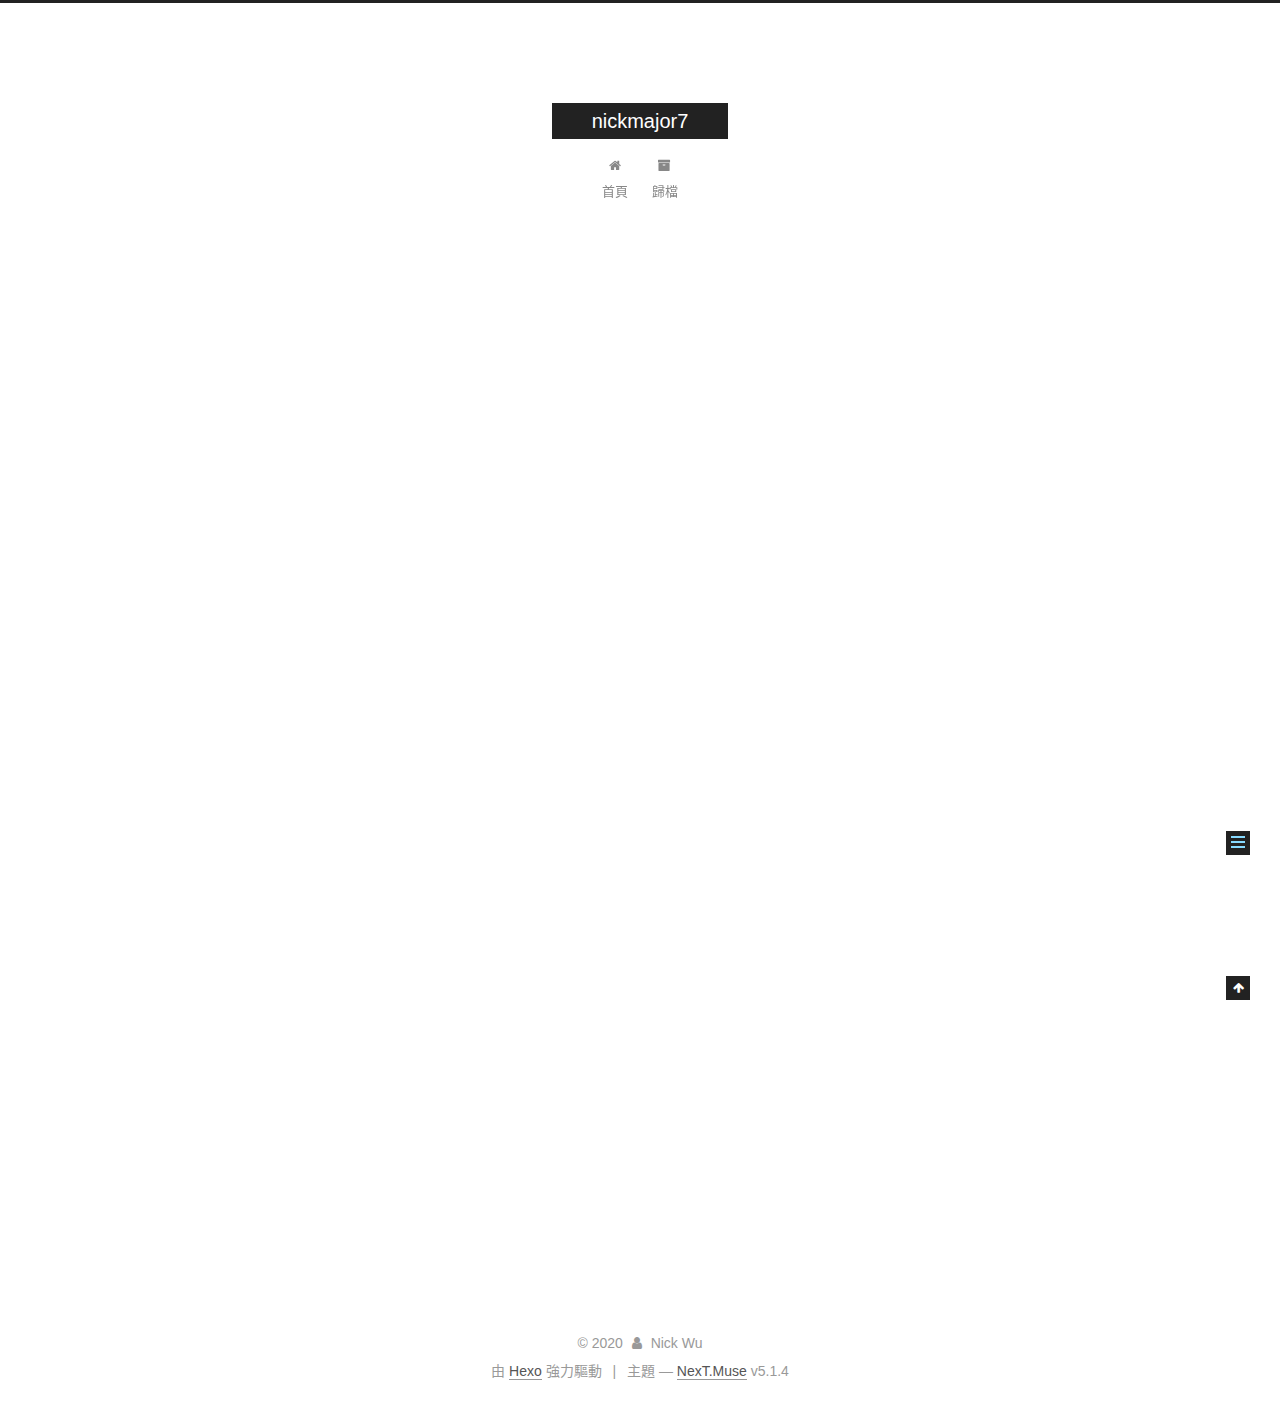
<file: 2020/02/15/hello-world/index.html>
<!DOCTYPE html>



  


<html class="theme-next muse use-motion" lang="zh-tw">
<head>
  <meta charset="UTF-8"/>
<meta http-equiv="X-UA-Compatible" content="IE=edge" />
<meta name="viewport" content="width=device-width, initial-scale=1, maximum-scale=1"/>
<meta name="theme-color" content="#222">









<meta http-equiv="Cache-Control" content="no-transform" />
<meta http-equiv="Cache-Control" content="no-siteapp" />
















  
  
  <link href="/lib/fancybox/source/jquery.fancybox.css?v=2.1.5" rel="stylesheet" type="text/css" />







<link href="/lib/font-awesome/css/font-awesome.min.css?v=4.6.2" rel="stylesheet" type="text/css" />

<link href="/css/main.css?v=5.1.4" rel="stylesheet" type="text/css" />


  <link rel="apple-touch-icon" sizes="180x180" href="/images/apple-touch-icon-next.png?v=5.1.4">


  <link rel="icon" type="image/png" sizes="32x32" href="/images/favicon-32x32-next.png?v=5.1.4">


  <link rel="icon" type="image/png" sizes="16x16" href="/images/favicon-16x16-next.png?v=5.1.4">


  <link rel="mask-icon" href="/images/logo.svg?v=5.1.4" color="#222">





  <meta name="keywords" content="Hexo, NexT" />










<meta name="description" content="Welcome to Hexo! This is your very first post. Check documentation for more info. If you get any problems when using Hexo, you can find the answer in troubleshooting or you can ask me on GitHub. Quick">
<meta property="og:type" content="article">
<meta property="og:title" content="Hello World">
<meta property="og:url" content="http://nickmajor7.github.io/2020/02/15/hello-world/index.html">
<meta property="og:site_name" content="nickmajor7">
<meta property="og:description" content="Welcome to Hexo! This is your very first post. Check documentation for more info. If you get any problems when using Hexo, you can find the answer in troubleshooting or you can ask me on GitHub. Quick">
<meta property="og:locale" content="zh_TW">
<meta property="article:published_time" content="2020-02-14T17:27:29.000Z">
<meta property="article:modified_time" content="2020-02-14T17:27:29.000Z">
<meta property="article:author" content="Nick Wu">
<meta name="twitter:card" content="summary">



<script type="text/javascript" id="hexo.configurations">
  var NexT = window.NexT || {};
  var CONFIG = {
    root: '/',
    scheme: 'Muse',
    version: '5.1.4',
    sidebar: {"position":"left","display":"post","offset":12,"b2t":false,"scrollpercent":false,"onmobile":false},
    fancybox: true,
    tabs: true,
    motion: {"enable":true,"async":false,"transition":{"post_block":"fadeIn","post_header":"slideDownIn","post_body":"slideDownIn","coll_header":"slideLeftIn","sidebar":"slideUpIn"}},
    duoshuo: {
      userId: '0',
      author: '博主'
    },
    algolia: {
      applicationID: '',
      apiKey: '',
      indexName: '',
      hits: {"per_page":10},
      labels: {"input_placeholder":"Search for Posts","hits_empty":"We didn't find any results for the search: ${query}","hits_stats":"${hits} results found in ${time} ms"}
    }
  };
</script>



  <link rel="canonical" href="http://nickmajor7.github.io/2020/02/15/hello-world/"/>





  <title>Hello World | nickmajor7</title>
  








<meta name="generator" content="Hexo 4.2.0"></head>

<body itemscope itemtype="http://schema.org/WebPage" lang="zh-tw">

  
  
    
  

  <div class="container sidebar-position-left page-post-detail">
    <div class="headband"></div>

    <header id="header" class="header" itemscope itemtype="http://schema.org/WPHeader">
      <div class="header-inner"><div class="site-brand-wrapper">
  <div class="site-meta ">
    

    <div class="custom-logo-site-title">
      <a href="/"  class="brand" rel="start">
        <span class="logo-line-before"><i></i></span>
        <span class="site-title">nickmajor7</span>
        <span class="logo-line-after"><i></i></span>
      </a>
    </div>
      
        <p class="site-subtitle"></p>
      
  </div>

  <div class="site-nav-toggle">
    <button>
      <span class="btn-bar"></span>
      <span class="btn-bar"></span>
      <span class="btn-bar"></span>
    </button>
  </div>
</div>

<nav class="site-nav">
  

  
    <ul id="menu" class="menu">
      
        
        <li class="menu-item menu-item-home">
          <a href="/%20" rel="section">
            
              <i class="menu-item-icon fa fa-fw fa-home"></i> <br />
            
            首頁
          </a>
        </li>
      
        
        <li class="menu-item menu-item-archives">
          <a href="/archives/%20" rel="section">
            
              <i class="menu-item-icon fa fa-fw fa-archive"></i> <br />
            
            歸檔
          </a>
        </li>
      

      
    </ul>
  

  
</nav>



 </div>
    </header>

    <main id="main" class="main">
      <div class="main-inner">
        <div class="content-wrap">
          <div id="content" class="content">
            

  <div id="posts" class="posts-expand">
    

  

  
  
  

  <article class="post post-type-normal" itemscope itemtype="http://schema.org/Article">
  
  
  
  <div class="post-block">
    <link itemprop="mainEntityOfPage" href="http://nickmajor7.github.io/2020/02/15/hello-world/">

    <span hidden itemprop="author" itemscope itemtype="http://schema.org/Person">
      <meta itemprop="name" content="Nick Wu">
      <meta itemprop="description" content="">
      <meta itemprop="image" content="/images/avatar.gif">
    </span>

    <span hidden itemprop="publisher" itemscope itemtype="http://schema.org/Organization">
      <meta itemprop="name" content="nickmajor7">
    </span>

    
      <header class="post-header">

        
        
          <h1 class="post-title" itemprop="name headline">Hello World</h1>
        

        <div class="post-meta">
          <span class="post-time">
            
              <span class="post-meta-item-icon">
                <i class="fa fa-calendar-o"></i>
              </span>
              
                <span class="post-meta-item-text">發表於</span>
              
              <time title="創建於" itemprop="dateCreated datePublished" datetime="2020-02-15T01:27:29+08:00">
                2020-02-15
              </time>
            

            

            
          </span>

          

          
            
          

          
          

          

          

          

        </div>
      </header>
    

    
    
    
    <div class="post-body" itemprop="articleBody">

      
      

      
        <p>Welcome to <a href="https://hexo.io/" target="_blank" rel="noopener">Hexo</a>! This is your very first post. Check <a href="https://hexo.io/docs/" target="_blank" rel="noopener">documentation</a> for more info. If you get any problems when using Hexo, you can find the answer in <a href="https://hexo.io/docs/troubleshooting.html" target="_blank" rel="noopener">troubleshooting</a> or you can ask me on <a href="https://github.com/hexojs/hexo/issues" target="_blank" rel="noopener">GitHub</a>.</p>
<h2 id="Quick-Start"><a href="#Quick-Start" class="headerlink" title="Quick Start"></a>Quick Start</h2><h3 id="Create-a-new-post"><a href="#Create-a-new-post" class="headerlink" title="Create a new post"></a>Create a new post</h3><figure class="highlight bash"><table><tr><td class="gutter"><pre><span class="line">1</span><br></pre></td><td class="code"><pre><span class="line">$ hexo new <span class="string">"My New Post"</span></span><br></pre></td></tr></table></figure>

<p>More info: <a href="https://hexo.io/docs/writing.html" target="_blank" rel="noopener">Writing</a></p>
<h3 id="Run-server"><a href="#Run-server" class="headerlink" title="Run server"></a>Run server</h3><figure class="highlight bash"><table><tr><td class="gutter"><pre><span class="line">1</span><br></pre></td><td class="code"><pre><span class="line">$ hexo server</span><br></pre></td></tr></table></figure>

<p>More info: <a href="https://hexo.io/docs/server.html" target="_blank" rel="noopener">Server</a></p>
<h3 id="Generate-static-files"><a href="#Generate-static-files" class="headerlink" title="Generate static files"></a>Generate static files</h3><figure class="highlight bash"><table><tr><td class="gutter"><pre><span class="line">1</span><br></pre></td><td class="code"><pre><span class="line">$ hexo generate</span><br></pre></td></tr></table></figure>

<p>More info: <a href="https://hexo.io/docs/generating.html" target="_blank" rel="noopener">Generating</a></p>
<h3 id="Deploy-to-remote-sites"><a href="#Deploy-to-remote-sites" class="headerlink" title="Deploy to remote sites"></a>Deploy to remote sites</h3><figure class="highlight bash"><table><tr><td class="gutter"><pre><span class="line">1</span><br></pre></td><td class="code"><pre><span class="line">$ hexo deploy</span><br></pre></td></tr></table></figure>

<p>More info: <a href="https://hexo.io/docs/one-command-deployment.html" target="_blank" rel="noopener">Deployment</a></p>

      
    </div>
    
    
    

    

    

    

    <footer class="post-footer">
      

      
      
      

      

      
      
    </footer>
  </div>
  
  
  
  </article>



    <div class="post-spread">
      
    </div>
  </div>


          </div>
          


          

  



        </div>
        
          
  
  <div class="sidebar-toggle">
    <div class="sidebar-toggle-line-wrap">
      <span class="sidebar-toggle-line sidebar-toggle-line-first"></span>
      <span class="sidebar-toggle-line sidebar-toggle-line-middle"></span>
      <span class="sidebar-toggle-line sidebar-toggle-line-last"></span>
    </div>
  </div>

  <aside id="sidebar" class="sidebar">
    
    <div class="sidebar-inner">

      

      
        <ul class="sidebar-nav motion-element">
          <li class="sidebar-nav-toc sidebar-nav-active" data-target="post-toc-wrap">
            文章目錄
          </li>
          <li class="sidebar-nav-overview" data-target="site-overview-wrap">
            本站概覽
          </li>
        </ul>
      

      <section class="site-overview-wrap sidebar-panel">
        <div class="site-overview">
          <div class="site-author motion-element" itemprop="author" itemscope itemtype="http://schema.org/Person">
            
              <p class="site-author-name" itemprop="name">Nick Wu</p>
              <p class="site-description motion-element" itemprop="description"></p>
          </div>

          <nav class="site-state motion-element">

            
              <div class="site-state-item site-state-posts">
              
                <a href="/archives/%20%7C%7C%20archive">
              
                  <span class="site-state-item-count">1</span>
                  <span class="site-state-item-name">文章</span>
                </a>
              </div>
            

            

            

          </nav>

          

          

          
          

          
          

          

        </div>
      </section>

      
      <!--noindex-->
        <section class="post-toc-wrap motion-element sidebar-panel sidebar-panel-active">
          <div class="post-toc">

            
              
            

            
              <div class="post-toc-content"><ol class="nav"><li class="nav-item nav-level-2"><a class="nav-link" href="#Quick-Start"><span class="nav-number">1.</span> <span class="nav-text">Quick Start</span></a><ol class="nav-child"><li class="nav-item nav-level-3"><a class="nav-link" href="#Create-a-new-post"><span class="nav-number">1.1.</span> <span class="nav-text">Create a new post</span></a></li><li class="nav-item nav-level-3"><a class="nav-link" href="#Run-server"><span class="nav-number">1.2.</span> <span class="nav-text">Run server</span></a></li><li class="nav-item nav-level-3"><a class="nav-link" href="#Generate-static-files"><span class="nav-number">1.3.</span> <span class="nav-text">Generate static files</span></a></li><li class="nav-item nav-level-3"><a class="nav-link" href="#Deploy-to-remote-sites"><span class="nav-number">1.4.</span> <span class="nav-text">Deploy to remote sites</span></a></li></ol></li></ol></div>
            

          </div>
        </section>
      <!--/noindex-->
      

      

    </div>
  </aside>


        
      </div>
    </main>

    <footer id="footer" class="footer">
      <div class="footer-inner">
        <div class="copyright">&copy; <span itemprop="copyrightYear">2020</span>
  <span class="with-love">
    <i class="fa fa-user"></i>
  </span>
  <span class="author" itemprop="copyrightHolder">Nick Wu</span>

  
</div>


  <div class="powered-by">由 <a class="theme-link" target="_blank" href="https://hexo.io">Hexo</a> 強力驅動</div>



  <span class="post-meta-divider">|</span>



  <div class="theme-info">主題 &mdash; <a class="theme-link" target="_blank" href="https://github.com/iissnan/hexo-theme-next">NexT.Muse</a> v5.1.4</div>




        







        
      </div>
    </footer>

    
      <div class="back-to-top">
        <i class="fa fa-arrow-up"></i>
        
      </div>
    

    

  </div>

  

<script type="text/javascript">
  if (Object.prototype.toString.call(window.Promise) !== '[object Function]') {
    window.Promise = null;
  }
</script>









  












  
  
    <script type="text/javascript" src="/lib/jquery/index.js?v=2.1.3"></script>
  

  
  
    <script type="text/javascript" src="/lib/fastclick/lib/fastclick.min.js?v=1.0.6"></script>
  

  
  
    <script type="text/javascript" src="/lib/jquery_lazyload/jquery.lazyload.js?v=1.9.7"></script>
  

  
  
    <script type="text/javascript" src="/lib/velocity/velocity.min.js?v=1.2.1"></script>
  

  
  
    <script type="text/javascript" src="/lib/velocity/velocity.ui.min.js?v=1.2.1"></script>
  

  
  
    <script type="text/javascript" src="/lib/fancybox/source/jquery.fancybox.pack.js?v=2.1.5"></script>
  


  


  <script type="text/javascript" src="/js/src/utils.js?v=5.1.4"></script>

  <script type="text/javascript" src="/js/src/motion.js?v=5.1.4"></script>



  
  

  
  <script type="text/javascript" src="/js/src/scrollspy.js?v=5.1.4"></script>
<script type="text/javascript" src="/js/src/post-details.js?v=5.1.4"></script>



  


  <script type="text/javascript" src="/js/src/bootstrap.js?v=5.1.4"></script>



  


  




	





  





  












  





  

  

  

  
  

  

  

  

</body>
</html>
</file>
<file: css/main.css>
/* normalize.css v3.0.2 | MIT License | git.io/normalize */
html {
  font-family: sans-serif; /* 1 */
  -ms-text-size-adjust: 100%; /* 2 */
  -webkit-text-size-adjust: 100%; /* 2 */
}
body {
  margin: 0;
}
article,
aside,
details,
figcaption,
figure,
footer,
header,
hgroup,
main,
menu,
nav,
section,
summary {
  display: block;
}
audio,
canvas,
progress,
video {
  display: inline-block; /* 1 */
  vertical-align: baseline; /* 2 */
}
audio:not([controls]) {
  display: none;
  height: 0;
}
[hidden],
template {
  display: none;
}
a {
  background-color: transparent;
}
a:active,
a:hover {
  outline: 0;
}
abbr[title] {
  border-bottom: 1px dotted;
}
b,
strong {
  font-weight: bold;
}
dfn {
  font-style: italic;
}
h1 {
  font-size: 2em;
  margin: 0.67em 0;
}
mark {
  background: #ff0;
  color: #000;
}
small {
  font-size: 80%;
}
sub,
sup {
  font-size: 75%;
  line-height: 0;
  position: relative;
  vertical-align: baseline;
}
sup {
  top: -0.5em;
}
sub {
  bottom: -0.25em;
}
img {
  border: 0;
}
svg:not(:root) {
  overflow: hidden;
}
figure {
  margin: 1em 40px;
}
hr {
  -moz-box-sizing: content-box;
  box-sizing: content-box;
  height: 0;
}
pre {
  overflow: auto;
}
code,
kbd,
pre,
samp {
  font-family: monospace, monospace;
  font-size: 1em;
}
button,
input,
optgroup,
select,
textarea {
  color: inherit; /* 1 */
  font: inherit; /* 2 */
  margin: 0; /* 3 */
}
button {
  overflow: visible;
}
button,
select {
  text-transform: none;
}
button,
html input[type="button"],
input[type="reset"],
input[type="submit"] {
  -webkit-appearance: button; /* 2 */
  cursor: pointer; /* 3 */
}
button[disabled],
html input[disabled] {
  cursor: default;
}
button::-moz-focus-inner,
input::-moz-focus-inner {
  border: 0;
  padding: 0;
}
input {
  line-height: normal;
}
input[type="checkbox"],
input[type="radio"] {
  box-sizing: border-box; /* 1 */
  padding: 0; /* 2 */
}
input[type="number"]::-webkit-inner-spin-button,
input[type="number"]::-webkit-outer-spin-button {
  height: auto;
}
input[type="search"] {
  -webkit-appearance: textfield; /* 1 */
  -moz-box-sizing: content-box;
  -webkit-box-sizing: content-box; /* 2 */
  box-sizing: content-box;
}
input[type="search"]::-webkit-search-cancel-button,
input[type="search"]::-webkit-search-decoration {
  -webkit-appearance: none;
}
fieldset {
  border: 1px solid #c0c0c0;
  margin: 0 2px;
  padding: 0.35em 0.625em 0.75em;
}
legend {
  border: 0; /* 1 */
  padding: 0; /* 2 */
}
textarea {
  overflow: auto;
}
optgroup {
  font-weight: bold;
}
table {
  border-collapse: collapse;
  border-spacing: 0;
}
td,
th {
  padding: 0;
}
::selection {
  background: #262a30;
  color: #fff;
}
body {
  position: relative;
  font-family: 'Lato', "PingFang SC", "Microsoft YaHei", sans-serif;
  font-size: 14px;
  line-height: 2;
  color: #555;
  background: #fff;
}
@media (max-width: 767px) {
  body {
    padding-right: 0 !important;
  }
}
@media (min-width: 768px) and (max-width: 991px) {
  body {
    padding-right: 0 !important;
  }
}
@media (min-width: 1600px) {
  body {
    font-size: 16px;
  }
}
h1,
h2,
h3,
h4,
h5,
h6 {
  margin: 0;
  padding: 0;
  font-weight: bold;
  line-height: 1.5;
  font-family: 'Lato', "PingFang SC", "Microsoft YaHei", sans-serif;
}
h2,
h3,
h4,
h5,
h6 {
  margin: 20px 0 15px;
}
h1 {
  font-size: 22px;
}
@media (max-width: 767px) {
  h1 {
    font-size: 18px;
  }
}
h2 {
  font-size: 20px;
}
@media (max-width: 767px) {
  h2 {
    font-size: 16px;
  }
}
h3 {
  font-size: 18px;
}
@media (max-width: 767px) {
  h3 {
    font-size: 14px;
  }
}
h4 {
  font-size: 16px;
}
@media (max-width: 767px) {
  h4 {
    font-size: 12px;
  }
}
h5 {
  font-size: 14px;
}
@media (max-width: 767px) {
  h5 {
    font-size: 10px;
  }
}
h6 {
  font-size: 12px;
}
@media (max-width: 767px) {
  h6 {
    font-size: 8px;
  }
}
p {
  margin: 0 0 20px 0;
}
a {
  color: #555;
  text-decoration: none;
  outline: none;
  border-bottom: 1px solid #999;
  word-wrap: break-word;
}
a:hover {
  color: #222;
  border-bottom-color: #222;
}
blockquote {
  margin: 0;
  padding: 0;
}
img {
  display: block;
  margin: auto;
  max-width: 100%;
  height: auto;
}
hr {
  margin: 40px 0;
  height: 3px;
  border: none;
  background-color: #ddd;
  background-image: repeating-linear-gradient(-45deg, #fff, #fff 4px, transparent 4px, transparent 8px);
}
blockquote {
  padding: 0 15px;
  color: #666;
  border-left: 4px solid #ddd;
}
blockquote cite::before {
  content: "-";
  padding: 0 5px;
}
dt {
  font-weight: 700;
}
dd {
  margin: 0;
  padding: 0;
}
kbd {
  border: 1px solid #ccc;
  border-radius: 0.2em;
  box-shadow: 0.1em 0.1em 0.2em rgba(0,0,0,0.1);
  background-color: #f9f9f9;
  font-family: inherit;
  background-image: -webkit-linear-gradient(top, #eee, #fff, #eee);
  padding: 0.1em 0.3em;
  white-space: nowrap;
}
.text-left {
  text-align: left;
}
.text-center {
  text-align: center;
}
.text-right {
  text-align: right;
}
.text-justify {
  text-align: justify;
}
.text-nowrap {
  white-space: nowrap;
}
.text-lowercase {
  text-transform: lowercase;
}
.text-uppercase {
  text-transform: uppercase;
}
.text-capitalize {
  text-transform: capitalize;
}
.center-block {
  display: block;
  margin-left: auto;
  margin-right: auto;
}
.clearfix:before,
.clearfix:after {
  content: " ";
  display: table;
}
.clearfix:after {
  clear: both;
}
.pullquote {
  width: 45%;
}
.pullquote.left {
  float: left;
  margin-left: 5px;
  margin-right: 10px;
}
.pullquote.right {
  float: right;
  margin-left: 10px;
  margin-right: 5px;
}
.affix.affix.affix {
  position: fixed;
}
.translation {
  margin-top: -20px;
  font-size: 14px;
  color: #999;
}
.scrollbar-measure {
  width: 100px;
  height: 100px;
  overflow: scroll;
  position: absolute;
  top: -9999px;
}
.use-motion .motion-element {
  opacity: 0;
}
table {
  margin: 20px 0;
  width: 100%;
  border-collapse: collapse;
  border-spacing: 0;
  border: 1px solid #ddd;
  font-size: 14px;
  table-layout: fixed;
  word-wrap: break-all;
}
table>tbody>tr:nth-of-type(odd) {
  background-color: #f9f9f9;
}
table>tbody>tr:hover {
  background-color: #f5f5f5;
}
caption,
th,
td {
  padding: 8px;
  text-align: left;
  vertical-align: middle;
  font-weight: normal;
}
th,
td {
  border-bottom: 3px solid #ddd;
  border-right: 1px solid #eee;
}
th {
  padding-bottom: 10px;
  font-weight: 700;
}
td {
  border-bottom-width: 1px;
}
html,
body {
  height: 100%;
}
.container {
  position: relative;
  min-height: 100%;
}
.header-inner {
  margin: 0 auto;
  padding: 100px 0 70px;
  width: 700px;
}
@media (min-width: 1600px) {
  .container .header-inner {
    width: 900px;
  }
}
.main {
  padding-bottom: 150px;
}
.main-inner {
  margin: 0 auto;
  width: 700px;
}
@media (min-width: 1600px) {
  .container .main-inner {
    width: 900px;
  }
}
.footer {
  position: absolute;
  left: 0;
  bottom: 0;
  width: 100%;
  min-height: 50px;
}
.footer-inner {
  box-sizing: border-box;
  margin: 20px auto;
  width: 700px;
}
@media (min-width: 1600px) {
  .container .footer-inner {
    width: 900px;
  }
}
pre,
.highlight {
  overflow: auto;
  margin: 20px 0;
  padding: 0;
  font-size: 13px;
  color: #4d4d4c;
  background: #f7f7f7;
  line-height: 1.6;
}
pre,
code {
  font-family: consolas, Menlo, "PingFang SC", "Microsoft YaHei", monospace;
}
code {
  padding: 2px 4px;
  word-wrap: break-word;
  color: #555;
  background: #eee;
  border-radius: 3px;
  font-size: 13px;
}
pre {
  padding: 10px;
}
pre code {
  padding: 0;
  color: #4d4d4c;
  background: none;
  text-shadow: none;
}
.highlight {
  border-radius: 1px;
}
.highlight pre {
  border: none;
  margin: 0;
  padding: 10px 0;
}
.highlight table {
  margin: 0;
  width: auto;
  border: none;
}
.highlight td {
  border: none;
  padding: 0;
}
.highlight figcaption {
  font-size: 1em;
  color: #4d4d4c;
  line-height: 1em;
  margin-bottom: 1em;
}
.highlight figcaption:before,
.highlight figcaption:after {
  content: " ";
  display: table;
}
.highlight figcaption:after {
  clear: both;
}
.highlight figcaption a {
  float: right;
  color: #4d4d4c;
}
.highlight figcaption a:hover {
  border-bottom-color: #4d4d4c;
}
.highlight .gutter pre {
  padding-left: 10px;
  padding-right: 10px;
  color: #869194;
  text-align: right;
  background-color: #eff2f3;
}
.highlight .code pre {
  width: 100%;
  padding-left: 10px;
  padding-right: 10px;
  background-color: #f7f7f7;
}
.highlight .line {
  height: 20px;
}
.gutter {
  -webkit-user-select: none;
  -moz-user-select: none;
  -ms-user-select: none;
  user-select: none;
}
.gist table {
  width: auto;
}
.gist table td {
  border: none;
}
pre .deletion {
  background: #fdd;
}
pre .addition {
  background: #dfd;
}
pre .meta {
  color: #8959a8;
}
pre .comment {
  color: #8e908c;
}
pre .variable,
pre .attribute,
pre .tag,
pre .regexp,
pre .ruby .constant,
pre .xml .tag .title,
pre .xml .pi,
pre .xml .doctype,
pre .html .doctype,
pre .css .id,
pre .css .class,
pre .css .pseudo {
  color: #c82829;
}
pre .number,
pre .preprocessor,
pre .built_in,
pre .literal,
pre .params,
pre .constant,
pre .command {
  color: #f5871f;
}
pre .ruby .class .title,
pre .css .rules .attribute,
pre .string,
pre .value,
pre .inheritance,
pre .header,
pre .ruby .symbol,
pre .xml .cdata,
pre .special,
pre .number,
pre .formula {
  color: #718c00;
}
pre .title,
pre .css .hexcolor {
  color: #3e999f;
}
pre .function,
pre .python .decorator,
pre .python .title,
pre .ruby .function .title,
pre .ruby .title .keyword,
pre .perl .sub,
pre .javascript .title,
pre .coffeescript .title {
  color: #4271ae;
}
pre .keyword,
pre .javascript .function {
  color: #8959a8;
}
.full-image.full-image.full-image.full-image {
  border: none;
  max-width: 100%;
  width: auto;
  margin: 20px auto 25px;
}
@media (min-width: 992px) {
  .full-image.full-image.full-image.full-image {
    max-width: none;
    width: 110%;
    margin: 25px -5%;
  }
}
.blockquote-center,
.page-home .post-type-quote blockquote,
.page-post-detail .post-type-quote blockquote {
  position: relative;
  margin: 40px 0;
  padding: 0;
  border-left: none;
  text-align: center;
}
.blockquote-center::before,
.page-home .post-type-quote blockquote::before,
.page-post-detail .post-type-quote blockquote::before,
.blockquote-center::after,
.page-home .post-type-quote blockquote::after,
.page-post-detail .post-type-quote blockquote::after {
  position: absolute;
  content: ' ';
  display: block;
  width: 100%;
  height: 24px;
  opacity: 0.2;
  background-repeat: no-repeat;
  background-position: 0 -6px;
  background-size: 22px 22px;
}
.blockquote-center::before,
.page-home .post-type-quote blockquote::before,
.page-post-detail .post-type-quote blockquote::before {
  top: -20px;
  background-image: url("../images/quote-l.svg");
  border-top: 1px solid #ccc;
}
.blockquote-center::after,
.page-home .post-type-quote blockquote::after,
.page-post-detail .post-type-quote blockquote::after {
  bottom: -20px;
  background-image: url("../images/quote-r.svg");
  border-bottom: 1px solid #ccc;
  background-position: 100% 8px;
}
.blockquote-center p,
.page-home .post-type-quote blockquote p,
.page-post-detail .post-type-quote blockquote p,
.blockquote-center div,
.page-home .post-type-quote blockquote div,
.page-post-detail .post-type-quote blockquote div {
  text-align: center;
}
.post .post-body .group-picture img {
  box-sizing: border-box;
  padding: 0 3px;
  border: none;
}
.post .group-picture-row {
  overflow: hidden;
  margin-top: 6px;
}
.post .group-picture-row:first-child {
  margin-top: 0;
}
.post .group-picture-column {
  float: left;
}
.page-post-detail .post-body .group-picture-column {
  float: none;
  margin-top: 10px;
  width: auto !important;
}
.page-post-detail .post-body .group-picture-column img {
  margin: 0 auto;
}
.page-archive .group-picture-container {
  overflow: hidden;
}
.page-archive .group-picture-row {
  float: left;
}
.page-archive .group-picture-row:first-child {
  margin-top: 6px;
}
.page-archive .group-picture-column {
  max-width: 150px;
  max-height: 150px;
}
.post-body .note {
  position: relative;
  padding: 15px;
  margin-bottom: 20px;
  border: 1px solid #eee;
  border-left-width: 5px;
  border-radius: 3px;
}
.post-body .note h2,
.post-body .note h3,
.post-body .note h4,
.post-body .note h5,
.post-body .note h6 {
  margin-top: 0;
  margin-bottom: 0;
  border-bottom: initial;
  padding-top: 0 !important;
}
.post-body .note p:first-child,
.post-body .note ul:first-child,
.post-body .note ol:first-child,
.post-body .note table:first-child,
.post-body .note pre:first-child,
.post-body .note blockquote:first-child {
  margin-top: 0;
}
.post-body .note p:last-child,
.post-body .note ul:last-child,
.post-body .note ol:last-child,
.post-body .note table:last-child,
.post-body .note pre:last-child,
.post-body .note blockquote:last-child {
  margin-bottom: 0;
}
.post-body .note.default {
  border-left-color: #777;
}
.post-body .note.default h2,
.post-body .note.default h3,
.post-body .note.default h4,
.post-body .note.default h5,
.post-body .note.default h6 {
  color: #777;
}
.post-body .note.primary {
  border-left-color: #6f42c1;
}
.post-body .note.primary h2,
.post-body .note.primary h3,
.post-body .note.primary h4,
.post-body .note.primary h5,
.post-body .note.primary h6 {
  color: #6f42c1;
}
.post-body .note.info {
  border-left-color: #428bca;
}
.post-body .note.info h2,
.post-body .note.info h3,
.post-body .note.info h4,
.post-body .note.info h5,
.post-body .note.info h6 {
  color: #428bca;
}
.post-body .note.success {
  border-left-color: #5cb85c;
}
.post-body .note.success h2,
.post-body .note.success h3,
.post-body .note.success h4,
.post-body .note.success h5,
.post-body .note.success h6 {
  color: #5cb85c;
}
.post-body .note.warning {
  border-left-color: #f0ad4e;
}
.post-body .note.warning h2,
.post-body .note.warning h3,
.post-body .note.warning h4,
.post-body .note.warning h5,
.post-body .note.warning h6 {
  color: #f0ad4e;
}
.post-body .note.danger {
  border-left-color: #d9534f;
}
.post-body .note.danger h2,
.post-body .note.danger h3,
.post-body .note.danger h4,
.post-body .note.danger h5,
.post-body .note.danger h6 {
  color: #d9534f;
}
.post-body .label {
  display: inline;
  padding: 0 2px;
  white-space: nowrap;
}
.post-body .label.default {
  background-color: #f0f0f0;
}
.post-body .label.primary {
  background-color: #efe6f7;
}
.post-body .label.info {
  background-color: #e5f2f8;
}
.post-body .label.success {
  background-color: #e7f4e9;
}
.post-body .label.warning {
  background-color: #fcf6e1;
}
.post-body .label.danger {
  background-color: #fae8eb;
}
.post-body .tabs {
  position: relative;
  display: block;
  margin-bottom: 20px;
  padding-top: 10px;
}
.post-body .tabs ul.nav-tabs {
  margin: 0;
  padding: 0;
  display: flex;
  margin-bottom: -1px;
}
@media (max-width: 413px) {
  .post-body .tabs ul.nav-tabs {
    display: block;
    margin-bottom: 5px;
  }
}
.post-body .tabs ul.nav-tabs li.tab {
  list-style-type: none !important;
  margin: 0 0.25em 0 0;
  border-top: 3px solid transparent;
  border-left: 1px solid transparent;
  border-right: 1px solid transparent;
}
@media (max-width: 413px) {
  .post-body .tabs ul.nav-tabs li.tab {
    margin: initial;
    border-top: 1px solid transparent;
    border-left: 3px solid transparent;
    border-right: 1px solid transparent;
    border-bottom: 1px solid transparent;
  }
}
.post-body .tabs ul.nav-tabs li.tab a {
  outline: 0;
  border-bottom: initial;
  display: block;
  line-height: 1.8em;
  padding: 0.25em 0.75em;
  transition-duration: 0.2s;
  transition-timing-function: ease-out;
  transition-delay: 0s;
}
.post-body .tabs ul.nav-tabs li.tab a i {
  width: 1.285714285714286em;
}
.post-body .tabs ul.nav-tabs li.tab.active {
  border-top: 3px solid #fc6423;
  border-left: 1px solid #ddd;
  border-right: 1px solid #ddd;
  background-color: #fff;
}
@media (max-width: 413px) {
  .post-body .tabs ul.nav-tabs li.tab.active {
    border-top: 1px solid #ddd;
    border-left: 3px solid #fc6423;
    border-right: 1px solid #ddd;
    border-bottom: 1px solid #ddd;
  }
}
.post-body .tabs ul.nav-tabs li.tab.active a {
  cursor: default;
  color: #555;
}
.post-body .tabs .tab-content {
  background-color: #fff;
}
.post-body .tabs .tab-content .tab-pane {
  border: 1px solid #ddd;
  padding: 20px 20px 0 20px;
}
.post-body .tabs .tab-content .tab-pane:not(.active) {
  display: none !important;
}
.post-body .tabs .tab-content .tab-pane.active {
  display: block !important;
}
.btn {
  display: inline-block;
  padding: 0 20px;
  font-size: 14px;
  color: #fff;
  background: #222;
  border: 2px solid #222;
  text-decoration: none;
  border-radius: 0;
  transition-property: background-color;
  transition-duration: 0.2s;
  transition-timing-function: ease-in-out;
  transition-delay: 0s;
  line-height: 2;
}
.btn:hover {
  border-color: #222;
  color: #222;
  background: #fff;
}
.btn +.btn {
  margin: 0 0 8px 8px;
}
.btn .fa-fw {
  width: 1.285714285714286em;
  text-align: left;
}
.btn-bar {
  display: block;
  width: 22px;
  height: 2px;
  background: #555;
  border-radius: 1px;
}
.btn-bar+.btn-bar {
  margin-top: 4px;
}
.pagination {
  margin: 120px 0 40px;
  text-align: center;
  border-top: 1px solid #eee;
}
.page-number-basic,
.pagination .prev,
.pagination .next,
.pagination .page-number,
.pagination .space {
  display: inline-block;
  position: relative;
  top: -1px;
  margin: 0 10px;
  padding: 0 11px;
}
@media (max-width: 767px) {
  .page-number-basic,
  .pagination .prev,
  .pagination .next,
  .pagination .page-number,
  .pagination .space {
    margin: 0 5px;
  }
}
.pagination .prev,
.pagination .next,
.pagination .page-number {
  border-bottom: 0;
  border-top: 1px solid #eee;
  transition-property: border-color;
  transition-duration: 0.2s;
  transition-timing-function: ease-in-out;
  transition-delay: 0s;
}
.pagination .prev:hover,
.pagination .next:hover,
.pagination .page-number:hover {
  border-top-color: #222;
}
.pagination .space {
  padding: 0;
  margin: 0;
}
.pagination .prev {
  margin-left: 0;
}
.pagination .next {
  margin-right: 0;
}
.pagination .page-number.current {
  color: #fff;
  background: #ccc;
  border-top-color: #ccc;
}
@media (max-width: 767px) {
  .pagination {
    border-top: none;
  }
  .pagination .prev,
  .pagination .next,
  .pagination .page-number {
    margin-bottom: 10px;
    border-top: 0;
    border-bottom: 1px solid #eee;
    padding: 0 10px;
  }
  .pagination .prev:hover,
  .pagination .next:hover,
  .pagination .page-number:hover {
    border-bottom-color: #222;
  }
}
.comments {
  margin: 60px 20px 0;
}
.tag-cloud {
  text-align: center;
}
.tag-cloud a {
  display: inline-block;
  margin: 10px;
}
.back-to-top {
  box-sizing: border-box;
  position: fixed;
  bottom: -100px;
  right: 30px;
  z-index: 1050;
  padding: 0 6px;
  width: 24px;
  background: #222;
  font-size: 12px;
  opacity: 1;
  color: #fff;
  cursor: pointer;
  text-align: center;
  -webkit-transform: translateZ(0);
  transition-property: bottom;
  transition-duration: 0.2s;
  transition-timing-function: ease-in-out;
  transition-delay: 0s;
}
@media (min-width: 768px) and (max-width: 991px) {
  .back-to-top {
    display: none !important;
  }
}
@media (max-width: 767px) {
  .back-to-top {
    display: none !important;
  }
}
.back-to-top.back-to-top-on {
  bottom: 19px;
}
.header {
  background: transparent;
}
.header-inner {
  position: relative;
}
.headband {
  height: 3px;
  background: #222;
}
.site-meta {
  margin: 0;
  text-align: center;
}
@media (max-width: 767px) {
  .site-meta {
    text-align: center;
  }
}
.brand {
  position: relative;
  display: inline-block;
  padding: 0 40px;
  color: #fff;
  background: #222;
  border-bottom: none;
}
.brand:hover {
  color: #fff;
}
.logo {
  display: inline-block;
  margin-right: 5px;
  line-height: 36px;
  vertical-align: top;
}
.site-title {
  display: inline-block;
  vertical-align: top;
  line-height: 36px;
  font-size: 20px;
  font-weight: normal;
  font-family: 'Lato', "PingFang SC", "Microsoft YaHei", sans-serif;
}
.site-subtitle {
  margin-top: 10px;
  font-size: 13px;
  color: #999;
}
.use-motion .brand {
  opacity: 0;
}
.use-motion .logo,
.use-motion .site-title,
.use-motion .site-subtitle {
  opacity: 0;
  position: relative;
  top: -10px;
}
.site-nav-toggle {
  display: none;
  position: absolute;
  top: 10px;
  left: 10px;
}
@media (max-width: 767px) {
  .site-nav-toggle {
    display: block;
  }
}
.site-nav-toggle button {
  margin-top: 2px;
  padding: 9px 10px;
  background: transparent;
  border: none;
}
@media (max-width: 767px) {
  .site-nav {
    display: none;
    margin: 0 -10px;
    padding: 0 10px;
    clear: both;
    border-top: 1px solid #ddd;
  }
}
@media (min-width: 768px) and (max-width: 991px) {
  .site-nav {
    display: block !important;
  }
}
@media (min-width: 992px) {
  .site-nav {
    display: block !important;
  }
}
.menu {
  margin-top: 20px;
  padding-left: 0;
  text-align: center;
}
.menu .menu-item {
  display: inline-block;
  margin: 0 10px;
  list-style: none;
}
@media screen and (max-width: 767px) {
  .menu .menu-item {
    margin-top: 10px;
  }
}
.menu .menu-item a {
  display: block;
  font-size: 13px;
  line-height: inherit;
  border-bottom: 1px solid transparent;
  transition-property: border-color;
  transition-duration: 0.2s;
  transition-timing-function: ease-in-out;
  transition-delay: 0s;
}
.menu .menu-item a:hover {
  border-bottom-color: #222;
}
.menu .menu-item .fa {
  margin-right: 5px;
}
.use-motion .menu-item {
  opacity: 0;
}
.post-body {
  font-family: 'Lato', "PingFang SC", "Microsoft YaHei", sans-serif;
}
@media (max-width: 767px) {
  .post-body {
    word-break: break-word;
  }
}
.post-body .fancybox img {
  display: block !important;
  margin: 0 auto;
  cursor: pointer;
  cursor: zoom-in;
  cursor: -webkit-zoom-in;
}
.post-body .image-caption,
.post-body .figure .caption {
  margin: -20px auto 15px;
  text-align: center;
  font-size: 14px;
  color: #999;
  font-weight: bold;
  line-height: 1;
}
.post-sticky-flag {
  display: inline-block;
  font-size: 16px;
  -ms-transform: rotate(30deg);
  -webkit-transform: rotate(30deg);
  -moz-transform: rotate(30deg);
  -ms-transform: rotate(30deg);
  -o-transform: rotate(30deg);
  transform: rotate(30deg);
}
.use-motion .post-block,
.use-motion .pagination,
.use-motion .comments {
  opacity: 0;
}
.use-motion .post-header {
  opacity: 0;
}
.use-motion .post-body {
  opacity: 0;
}
.use-motion .collection-title {
  opacity: 0;
}
.posts-expand {
  padding-top: 40px;
}
@media (max-width: 767px) {
  .posts-expand {
    margin: 0 20px;
  }
  .post-body pre .gutter pre {
    padding-right: 10px;
  }
  .post-body .highlight {
    margin-left: 0px;
    margin-right: 0px;
    padding: 0;
  }
  .post-body .highlight .gutter pre {
    padding-right: 10px;
  }
}
@media (min-width: 992px) {
  .posts-expand .post-body {
    text-align: justify;
  }
}
.posts-expand .post-body h2,
.posts-expand .post-body h3,
.posts-expand .post-body h4,
.posts-expand .post-body h5,
.posts-expand .post-body h6 {
  padding-top: 10px;
}
.posts-expand .post-body h2 .header-anchor,
.posts-expand .post-body h3 .header-anchor,
.posts-expand .post-body h4 .header-anchor,
.posts-expand .post-body h5 .header-anchor,
.posts-expand .post-body h6 .header-anchor {
  float: right;
  margin-left: 10px;
  color: #ccc;
  border-bottom-style: none;
  visibility: hidden;
}
.posts-expand .post-body h2 .header-anchor:hover,
.posts-expand .post-body h3 .header-anchor:hover,
.posts-expand .post-body h4 .header-anchor:hover,
.posts-expand .post-body h5 .header-anchor:hover,
.posts-expand .post-body h6 .header-anchor:hover {
  color: inherit;
}
.posts-expand .post-body h2:hover .header-anchor,
.posts-expand .post-body h3:hover .header-anchor,
.posts-expand .post-body h4:hover .header-anchor,
.posts-expand .post-body h5:hover .header-anchor,
.posts-expand .post-body h6:hover .header-anchor {
  visibility: visible;
}
.posts-expand .post-body ul li {
  list-style: circle;
}
.posts-expand .post-body img {
  box-sizing: border-box;
  margin: auto;
  padding: 3px;
  border: 1px solid #ddd;
}
.posts-expand .post-body .fancybox img {
  margin: 0 auto 25px;
}
@media (max-width: 767px) {
  .posts-collapse {
    margin: 0 20px;
  }
  .posts-collapse .post-title,
  .posts-collapse .post-meta {
    display: block;
    width: auto;
    text-align: left;
  }
}
.posts-collapse {
  position: relative;
  z-index: 1010;
  margin-left: 55px;
}
.posts-collapse::after {
  content: " ";
  position: absolute;
  top: 20px;
  left: 0;
  margin-left: -2px;
  width: 4px;
  height: 100%;
  background: #f5f5f5;
  z-index: -1;
}
@media (max-width: 767px) {
  .posts-collapse {
    margin: 0 20px;
  }
}
.posts-collapse .collection-title {
  position: relative;
  margin: 60px 0;
}
.posts-collapse .collection-title h1,
.posts-collapse .collection-title h2 {
  margin-left: 20px;
}
.posts-collapse .collection-title small {
  color: #bbb;
  margin-left: 5px;
}
.posts-collapse .collection-title::before {
  content: " ";
  position: absolute;
  left: 0;
  top: 50%;
  margin-left: -4px;
  margin-top: -4px;
  width: 8px;
  height: 8px;
  background: #bbb;
  border-radius: 50%;
}
.posts-collapse .post {
  margin: 30px 0;
}
.posts-collapse .post-header {
  position: relative;
  transition-duration: 0.2s;
  transition-timing-function: ease-in-out;
  transition-delay: 0s;
  transition-property: border;
  border-bottom: 1px dashed #ccc;
}
.posts-collapse .post-header::before {
  content: " ";
  position: absolute;
  left: 0;
  top: 12px;
  width: 6px;
  height: 6px;
  margin-left: -4px;
  background: #bbb;
  border-radius: 50%;
  border: 1px solid #fff;
  transition-duration: 0.2s;
  transition-timing-function: ease-in-out;
  transition-delay: 0s;
  transition-property: background;
}
.posts-collapse .post-header:hover {
  border-bottom-color: #666;
}
.posts-collapse .post-header:hover::before {
  background: #222;
}
.posts-collapse .post-meta {
  position: absolute;
  font-size: 12px;
  left: 20px;
  top: 5px;
}
.posts-collapse .post-comments-count {
  display: none;
}
.posts-collapse .post-title {
  margin-left: 60px;
  font-size: 16px;
  font-weight: normal;
  line-height: inherit;
}
.posts-collapse .post-title::after {
  margin-left: 3px;
  opacity: 0.6;
}
.posts-collapse .post-title a {
  color: #666;
  border-bottom: none;
}
.page-home .post-type-quote .post-header,
.page-post-detail .post-type-quote .post-header,
.page-home .post-type-quote .post-tags,
.page-post-detail .post-type-quote .post-tags {
  display: none;
}
.posts-expand .post-title {
  text-align: center;
  word-break: break-word;
  font-weight: 400;
}
.posts-expand .post-title-link {
  display: inline-block;
  position: relative;
  color: #555;
  border-bottom: none;
  line-height: 1.2;
  vertical-align: top;
}
.posts-expand .post-title-link::before {
  content: "";
  position: absolute;
  width: 100%;
  height: 2px;
  bottom: 0;
  left: 0;
  background-color: #000;
  visibility: hidden;
  -webkit-transform: scaleX(0);
  -moz-transform: scaleX(0);
  -ms-transform: scaleX(0);
  -o-transform: scaleX(0);
  transform: scaleX(0);
  transition-duration: 0.2s;
  transition-timing-function: ease-in-out;
  transition-delay: 0s;
}
.posts-expand .post-title-link:hover::before {
  visibility: visible;
  -webkit-transform: scaleX(1);
  -moz-transform: scaleX(1);
  -ms-transform: scaleX(1);
  -o-transform: scaleX(1);
  transform: scaleX(1);
}
.posts-expand .post-title-link .fa {
  font-size: 16px;
}
.posts-expand .post-meta {
  margin: 3px 0 60px 0;
  color: #999;
  font-family: 'Lato', "PingFang SC", "Microsoft YaHei", sans-serif;
  font-size: 12px;
  text-align: center;
}
.posts-expand .post-meta .post-category-list {
  display: inline-block;
  margin: 0;
  padding: 3px;
}
.posts-expand .post-meta .post-category-list-link {
  color: #999;
}
.posts-expand .post-meta .post-description {
  font-size: 14px;
  margin-top: 2px;
}
.post-meta-divider {
  margin: 0 0.5em;
}
.post-meta-item-icon {
  margin-right: 3px;
}
@media (min-width: 768px) and (max-width: 991px) {
  .post-meta-item-icon {
    display: inline-block;
  }
}
@media (max-width: 767px) {
  .post-meta-item-icon {
    display: inline-block;
  }
}
@media (min-width: 768px) and (max-width: 991px) {
  .post-meta-item-text {
    display: none;
  }
}
@media (max-width: 767px) {
  .post-meta-item-text {
    display: none;
  }
}
@media (max-width: 767px) {
  .posts-expand .post-comments-count {
    display: none;
  }
}
.post-button {
  margin-top: 40px;
}
.posts-expand .post-tags {
  margin-top: 40px;
  text-align: center;
}
.posts-expand .post-tags a {
  display: inline-block;
  margin-right: 10px;
  font-size: 13px;
}
.post-nav {
  display: table;
  margin-top: 15px;
  width: 100%;
  border-top: 1px solid #eee;
}
.post-nav-divider {
  display: table-cell;
  width: 10%;
}
.post-nav-item {
  display: table-cell;
  padding: 10px 0 0 0;
  width: 45%;
  vertical-align: top;
}
.post-nav-item a {
  position: relative;
  display: block;
  line-height: 25px;
  font-size: 14px;
  color: #555;
  border-bottom: none;
}
.post-nav-item a:hover {
  color: #222;
  border-bottom: none;
}
.post-nav-item a:active {
  top: 2px;
}
.post-nav-item .fa {
  position: absolute;
  top: 8px;
  left: 0;
  font-size: 12px;
}
.post-nav-next a {
  padding-left: 15px;
}
.post-nav-prev {
  text-align: right;
}
.post-nav-prev a {
  padding-right: 15px;
}
.post-nav-prev .fa {
  right: 0;
  left: auto;
}
.posts-expand .post-eof {
  display: block;
  margin: 80px auto 60px;
  width: 8%;
  height: 1px;
  background: #ccc;
  text-align: center;
}
.post:last-child .post-eof.post-eof.post-eof {
  display: none;
}
.post-gallery {
  display: table;
  table-layout: fixed;
  width: 100%;
  border-collapse: separate;
}
.post-gallery-row {
  display: table-row;
}
.post-gallery .post-gallery-img {
  display: table-cell;
  text-align: center;
  vertical-align: middle;
  border: none;
}
.post-gallery .post-gallery-img img {
  max-width: 100%;
  max-height: 100%;
  border: none;
}
.fancybox-close,
.fancybox-close:hover {
  border: none;
}
.rtl.post-body p,
.rtl.post-body a,
.rtl.post-body h1,
.rtl.post-body h2,
.rtl.post-body h3,
.rtl.post-body h4,
.rtl.post-body h5,
.rtl.post-body h6,
.rtl.post-body li,
.rtl.post-body ul,
.rtl.post-body ol {
  direction: rtl;
  font-family: UKIJ Ekran;
}
.rtl.post-title {
  font-family: UKIJ Ekran;
}
.sidebar {
  position: fixed;
  right: 0;
  top: 0;
  bottom: 0;
  width: 0;
  z-index: 1040;
  box-shadow: inset 0 2px 6px #000;
  background: #222;
  -webkit-transform: translateZ(0);
}
.sidebar a {
  color: #999;
  border-bottom-color: #555;
}
.sidebar a:hover {
  color: #eee;
}
@media (min-width: 768px) and (max-width: 991px) {
  .sidebar {
    display: none !important;
  }
}
@media (max-width: 767px) {
  .sidebar {
    display: none !important;
  }
}
.sidebar-inner {
  position: relative;
  padding: 20px 10px;
  color: #999;
  text-align: center;
}
.site-overview-wrap {
  overflow: hidden;
}
.site-overview {
  overflow-y: auto;
  overflow-x: hidden;
}
.sidebar-toggle {
  position: fixed;
  right: 30px;
  bottom: 45px;
  width: 14px;
  height: 14px;
  padding: 5px;
  background: #222;
  line-height: 0;
  z-index: 1050;
  cursor: pointer;
  -webkit-transform: translateZ(0);
}
@media (min-width: 768px) and (max-width: 991px) {
  .sidebar-toggle {
    display: none !important;
  }
}
@media (max-width: 767px) {
  .sidebar-toggle {
    display: none !important;
  }
}
.sidebar-toggle-line {
  position: relative;
  display: inline-block;
  vertical-align: top;
  height: 2px;
  width: 100%;
  background: #fff;
  margin-top: 3px;
}
.sidebar-toggle-line:first-child {
  margin-top: 0;
}
.site-author-image {
  display: block;
  margin: 0 auto;
  padding: 2px;
  max-width: 96px;
  height: auto;
  border: 2px solid #333;
}
.site-author-name {
  margin: 5px 0 0;
  text-align: center;
  color: #f5f5f5;
  font-weight: normal;
}
.site-description {
  margin-top: 5px;
  text-align: center;
  font-size: 14px;
  color: #999;
}
.site-state {
  overflow: hidden;
  line-height: 1.4;
  white-space: nowrap;
  text-align: center;
}
.site-state-item {
  display: inline-block;
  padding: 0 15px;
  border-left: 1px solid #333;
}
.site-state-item:first-child {
  border-left: none;
}
.site-state-item a {
  border-bottom: none;
}
.site-state-item-count {
  display: block;
  text-align: center;
  color: inherit;
  font-weight: 600;
  font-size: 18px;
}
.site-state-item-name {
  font-size: 13px;
  color: inherit;
}
.feed-link {
  margin-top: 20px;
}
.feed-link a {
  display: inline-block;
  padding: 0 15px;
  color: #fc6423;
  border: 1px solid #fc6423;
  border-radius: 4px;
}
.feed-link a i {
  color: #fc6423;
  font-size: 14px;
}
.feed-link a:hover {
  color: #fff;
  background: #fc6423;
}
.feed-link a:hover i {
  color: #fff;
}
.links-of-author {
  margin-top: 20px;
}
.links-of-author a {
  display: inline-block;
  vertical-align: middle;
  margin-right: 10px;
  margin-bottom: 10px;
  border-bottom-color: #555;
  font-size: 13px;
}
.links-of-author a:before {
  display: inline-block;
  vertical-align: middle;
  margin-right: 3px;
  content: " ";
  width: 4px;
  height: 4px;
  border-radius: 50%;
  background: #dbffb5;
}
.links-of-blogroll {
  font-size: 13px;
}
.links-of-blogroll-title {
  margin-top: 20px;
  font-size: 14px;
  font-weight: 600;
}
.links-of-blogroll-list {
  margin: 0;
  padding: 0;
  list-style: none;
}
.links-of-blogroll-item {
  padding: 2px 10px;
}
.links-of-blogroll-item a {
  max-width: 280px;
  box-sizing: border-box;
  display: inline-block;
  overflow: hidden;
  white-space: nowrap;
  text-overflow: ellipsis;
}
.sidebar-nav {
  margin: 0 0 20px;
  padding-left: 0;
}
.sidebar-nav li {
  display: inline-block;
  cursor: pointer;
  border-bottom: 1px solid transparent;
  font-size: 14px;
  color: #555;
}
.sidebar-nav li:hover {
  color: #f5f5f5;
}
.page-post-detail .sidebar-nav-toc {
  padding: 0 5px;
}
.page-post-detail .sidebar-nav-overview {
  margin-left: 10px;
}
.sidebar-nav .sidebar-nav-active {
  color: #87daff;
  border-bottom-color: #87daff;
}
.sidebar-nav .sidebar-nav-active:hover {
  color: #87daff;
}
.sidebar-panel {
  display: none;
}
.sidebar-panel-active {
  display: block;
}
.post-toc-empty {
  font-size: 14px;
  color: #666;
}
.post-toc-wrap {
  overflow: hidden;
}
.post-toc {
  overflow: auto;
}
.post-toc ol {
  margin: 0;
  padding: 0 2px 5px 10px;
  text-align: left;
  list-style: none;
  font-size: 14px;
}
.post-toc ol > ol {
  padding-left: 0;
}
.post-toc ol a {
  transition-duration: 0.2s;
  transition-timing-function: ease-in-out;
  transition-delay: 0s;
  transition-property: all;
  color: #999;
  border-bottom-color: #555;
}
.post-toc ol a:hover {
  color: #ccc;
  border-bottom-color: #ccc;
}
.post-toc .nav-item {
  overflow: hidden;
  text-overflow: ellipsis;
  text-align: justify;
  white-space: nowrap;
  line-height: 1.8;
}
.post-toc .nav .nav-child {
  display: none;
}
.post-toc .nav .active > .nav-child {
  display: block;
}
.post-toc .nav .active-current > .nav-child {
  display: block;
}
.post-toc .nav .active-current > .nav-child > .nav-item {
  display: block;
}
.post-toc .nav .active > a {
  color: #87daff;
  border-bottom-color: #87daff;
}
.post-toc .nav .active-current > a {
  color: #87daff;
}
.post-toc .nav .active-current > a:hover {
  color: #87daff;
}
.footer {
  font-size: 14px;
  color: #999;
}
.footer img {
  border: none;
}
.footer-inner {
  text-align: center;
}
.with-love {
  display: inline-block;
  margin: 0 5px;
}
.powered-by,
.theme-info {
  display: inline-block;
}
.cc-license {
  margin-top: 10px;
  text-align: center;
}
.cc-license .cc-opacity {
  opacity: 0.7;
  border-bottom: none;
}
.cc-license .cc-opacity:hover {
  opacity: 0.9;
}
.cc-license img {
  display: inline-block;
}
.theme-next #ds-thread #ds-reset {
  color: #555;
}
.theme-next #ds-thread #ds-reset .ds-replybox {
  margin-bottom: 30px;
}
.theme-next #ds-thread #ds-reset .ds-replybox .ds-avatar,
.theme-next #ds-reset .ds-avatar img {
  box-shadow: none;
}
.theme-next #ds-thread #ds-reset .ds-textarea-wrapper {
  border-color: #c7d4e1;
  background: none;
  border-top-right-radius: 3px;
  border-top-left-radius: 3px;
}
.theme-next #ds-thread #ds-reset .ds-textarea-wrapper textarea {
  height: 60px;
}
.theme-next #ds-reset .ds-rounded-top {
  border-radius: 0;
}
.theme-next #ds-thread #ds-reset .ds-post-toolbar {
  box-sizing: border-box;
  border: 1px solid #c7d4e1;
  background: #f6f8fa;
}
.theme-next #ds-thread #ds-reset .ds-post-options {
  height: 40px;
  border: none;
  background: none;
}
.theme-next #ds-thread #ds-reset .ds-toolbar-buttons {
  top: 11px;
}
.theme-next #ds-thread #ds-reset .ds-sync {
  top: 5px;
}
.theme-next #ds-thread #ds-reset .ds-post-button {
  top: 4px;
  right: 5px;
  width: 90px;
  height: 30px;
  border: 1px solid #c5ced7;
  border-radius: 3px;
  background-image: linear-gradient(#fbfbfc, #f5f7f9);
  color: #60676d;
}
.theme-next #ds-thread #ds-reset .ds-post-button:hover {
  background-position: 0 -30px;
  color: #60676d;
}
.theme-next #ds-thread #ds-reset .ds-comments-info {
  padding: 10px 0;
}
.theme-next #ds-thread #ds-reset .ds-sort {
  display: none;
}
.theme-next #ds-thread #ds-reset li.ds-tab a.ds-current {
  border: none;
  background: #f6f8fa;
  color: #60676d;
}
.theme-next #ds-thread #ds-reset li.ds-tab a.ds-current:hover {
  background-color: #e9f0f7;
  color: #60676d;
}
.theme-next #ds-thread #ds-reset li.ds-tab a {
  border-radius: 2px;
  padding: 5px;
}
.theme-next #ds-thread #ds-reset .ds-login-buttons p {
  color: #999;
  line-height: 36px;
}
.theme-next #ds-thread #ds-reset .ds-login-buttons .ds-service-list li {
  height: 28px;
}
.theme-next #ds-thread #ds-reset .ds-service-list a {
  background: none;
  padding: 5px;
  border: 1px solid;
  border-radius: 3px;
  text-align: center;
}
.theme-next #ds-thread #ds-reset .ds-service-list a:hover {
  color: #fff;
  background: #666;
}
.theme-next #ds-thread #ds-reset .ds-service-list .ds-weibo {
  color: #fc9b00;
  border-color: #fc9b00;
}
.theme-next #ds-thread #ds-reset .ds-service-list .ds-weibo:hover {
  background: #fc9b00;
}
.theme-next #ds-thread #ds-reset .ds-service-list .ds-qq {
  color: #60a3ec;
  border-color: #60a3ec;
}
.theme-next #ds-thread #ds-reset .ds-service-list .ds-qq:hover {
  background: #60a3ec;
}
.theme-next #ds-thread #ds-reset .ds-service-list .ds-renren {
  color: #2e7ac4;
  border-color: #2e7ac4;
}
.theme-next #ds-thread #ds-reset .ds-service-list .ds-renren:hover {
  background: #2e7ac4;
}
.theme-next #ds-thread #ds-reset .ds-service-list .ds-douban {
  color: #37994c;
  border-color: #37994c;
}
.theme-next #ds-thread #ds-reset .ds-service-list .ds-douban:hover {
  background: #37994c;
}
.theme-next #ds-thread #ds-reset .ds-service-list .ds-kaixin {
  color: #fef20d;
  border-color: #fef20d;
}
.theme-next #ds-thread #ds-reset .ds-service-list .ds-kaixin:hover {
  background: #fef20d;
}
.theme-next #ds-thread #ds-reset .ds-service-list .ds-netease {
  color: #f00;
  border-color: #f00;
}
.theme-next #ds-thread #ds-reset .ds-service-list .ds-netease:hover {
  background: #f00;
}
.theme-next #ds-thread #ds-reset .ds-service-list .ds-sohu {
  color: #ffcb05;
  border-color: #ffcb05;
}
.theme-next #ds-thread #ds-reset .ds-service-list .ds-sohu:hover {
  background: #ffcb05;
}
.theme-next #ds-thread #ds-reset .ds-service-list .ds-baidu {
  color: #2831e0;
  border-color: #2831e0;
}
.theme-next #ds-thread #ds-reset .ds-service-list .ds-baidu:hover {
  background: #2831e0;
}
.theme-next #ds-thread #ds-reset .ds-service-list .ds-google {
  color: #166bec;
  border-color: #166bec;
}
.theme-next #ds-thread #ds-reset .ds-service-list .ds-google:hover {
  background: #166bec;
}
.theme-next #ds-thread #ds-reset .ds-service-list .ds-weixin {
  color: #00ce0d;
  border-color: #00ce0d;
}
.theme-next #ds-thread #ds-reset .ds-service-list .ds-weixin:hover {
  background: #00ce0d;
}
.theme-next #ds-thread #ds-reset .ds-service-list .ds-more-services {
  border: none;
}
.theme-next #ds-thread #ds-reset .ds-service-list .ds-more-services:hover {
  background: none;
}
.theme-next #ds-reset .duoshuo-ua-admin {
  display: inline-block;
  color: #f00;
}
.theme-next #ds-reset .duoshuo-ua-platform,
.theme-next #ds-reset .duoshuo-ua-browser {
  color: #ccc;
}
.theme-next #ds-reset .duoshuo-ua-platform .fa,
.theme-next #ds-reset .duoshuo-ua-browser .fa {
  display: inline-block;
  margin-right: 3px;
}
.theme-next #ds-reset .duoshuo-ua-separator {
  display: inline-block;
  margin-left: 5px;
}
.theme-next .this_ua {
  background-color: #ccc !important;
  border-radius: 4px;
  padding: 0 5px !important;
  margin: 1px 1px !important;
  border: 1px solid #bbb !important;
  color: #fff;
  display: inline-block !important;
}
.theme-next .this_ua.admin {
  background-color: #d9534f !important;
  border-color: #d9534f !important;
}
.theme-next .this_ua.platform.iOS,
.theme-next .this_ua.platform.Mac,
.theme-next .this_ua.platform.Windows {
  background-color: #39b3d7 !important;
  border-color: #46b8da !important;
}
.theme-next .this_ua.platform.Linux {
  background-color: #3a3a3a !important;
  border-color: #1f1f1f !important;
}
.theme-next .this_ua.platform.Android {
  background-color: #00c47d !important;
  border-color: #01b171 !important;
}
.theme-next .this_ua.browser.Mobile,
.theme-next .this_ua.browser.Chrome {
  background-color: #5cb85c !important;
  border-color: #4cae4c !important;
}
.theme-next .this_ua.browser.Firefox {
  background-color: #f0ad4e !important;
  border-color: #eea236 !important;
}
.theme-next .this_ua.browser.Maxthon,
.theme-next .this_ua.browser.IE {
  background-color: #428bca !important;
  border-color: #357ebd !important;
}
.theme-next .this_ua.browser.baidu,
.theme-next .this_ua.browser.UCBrowser,
.theme-next .this_ua.browser.Opera {
  background-color: #d9534f !important;
  border-color: #d43f3a !important;
}
.theme-next .this_ua.browser.Android,
.theme-next .this_ua.browser.QQBrowser {
  background-color: #78ace9 !important;
  border-color: #4cae4c !important;
}
.post-spread {
  margin-top: 20px;
  text-align: center;
}
.jiathis_style {
  display: inline-block;
}
.jiathis_style a {
  border: none;
}
.fa {
  font-family: FontAwesome !important;
}
.post-spread {
  margin-top: 20px;
  text-align: center;
}
.bdshare-slide-button-box a {
  border: none;
}
.bdsharebuttonbox {
  display: inline-block;
}
.bdsharebuttonbox a {
  border: none;
}
.local-search-pop-overlay {
  position: fixed;
  width: 100%;
  height: 100%;
  top: 0;
  left: 0;
  z-index: 2080;
  background-color: rgba(0,0,0,0.3);
}
.local-search-popup {
  display: none;
  position: fixed;
  top: 10%;
  left: 50%;
  margin-left: -350px;
  width: 700px;
  height: 80%;
  padding: 0;
  background: #fff;
  color: #333;
  z-index: 9999;
  border-radius: 5px;
}
@media (max-width: 767px) {
  .local-search-popup {
    padding: 0;
    top: 0;
    left: 0;
    margin: 0;
    width: 100%;
    height: 100%;
    border-radius: 0;
  }
}
.local-search-popup ul.search-result-list {
  padding: 0;
  margin: 0 5px;
}
.local-search-popup p.search-result {
  border-bottom: 1px dashed #ccc;
  padding: 5px 0;
}
.local-search-popup a.search-result-title {
  font-weight: bold;
  font-size: 16px;
}
.local-search-popup .search-keyword {
  border-bottom: 1px dashed #f00;
  font-weight: bold;
  color: #f00;
}
.local-search-popup .local-search-header {
  padding: 5px;
  height: 36px;
  background: #f5f5f5;
  border-top-left-radius: 5px;
  border-top-right-radius: 5px;
}
.local-search-popup #local-search-result {
  overflow: auto;
  position: relative;
  padding: 5px 25px;
  height: calc(100% - 55px);
}
.local-search-popup .local-search-input-wrapper {
  display: inline-block;
  width: calc(100% - 90px);
  height: 36px;
  line-height: 36px;
  padding: 0 5px;
}
.local-search-popup .local-search-input-wrapper input {
  padding: 8px 0;
  height: 20px;
  display: block;
  width: 100%;
  outline: none;
  border: none;
  background: transparent;
  vertical-align: middle;
}
.local-search-popup .search-icon,
.local-search-popup .popup-btn-close {
  display: inline-block;
  font-size: 18px;
  color: #999;
  height: 36px;
  width: 18px;
  padding-left: 10px;
  padding-right: 10px;
}
.local-search-popup .search-icon {
  float: left;
}
.local-search-popup .popup-btn-close {
  border-left: 1px solid #eee;
  float: right;
  cursor: pointer;
}
.local-search-popup #no-result {
  position: absolute;
  left: 50%;
  top: 50%;
  -webkit-transform: translate(-50%, -50%);
  -webkit-transform: translate(-50%, -50%);
  -moz-transform: translate(-50%, -50%);
  -ms-transform: translate(-50%, -50%);
  -o-transform: translate(-50%, -50%);
  transform: translate(-50%, -50%);
  color: #ccc;
}
.site-uv,
.site-pv,
.page-pv {
  display: inline-block;
}
.site-uv .busuanzi-value,
.site-pv .busuanzi-value,
.page-pv .busuanzi-value {
  margin: 0 5px;
}
.site-uv {
  margin-right: 10px;
}
.site-uv::after {
  content: "|";
  padding-left: 10px;
}
.page-archive .archive-page-counter {
  position: relative;
  top: 3px;
  left: 20px;
}
@media (max-width: 767px) {
  .page-archive .archive-page-counter {
    top: 5px;
  }
}
.page-archive .posts-collapse .archive-move-on {
  position: absolute;
  top: 11px;
  left: 0;
  margin-left: -6px;
  width: 10px;
  height: 10px;
  opacity: 0.5;
  background: #555;
  border: 1px solid #fff;
  border-radius: 50%;
}
.category-all-page .category-all-title {
  text-align: center;
}
.category-all-page .category-all {
  margin-top: 20px;
}
.category-all-page .category-list {
  margin: 0;
  padding: 0;
  list-style: none;
}
.category-all-page .category-list-item {
  margin: 5px 10px;
}
.category-all-page .category-list-count {
  color: #bbb;
}
.category-all-page .category-list-count:before {
  display: inline;
  content: " (";
}
.category-all-page .category-list-count:after {
  display: inline;
  content: ") ";
}
.category-all-page .category-list-child {
  padding-left: 10px;
}
#schedule ul#event-list {
  padding-left: 30px;
}
#schedule ul#event-list hr {
  margin: 20px 0 45px 0 !important;
  background: #222;
}
#schedule ul#event-list hr:after {
  display: inline-block;
  content: 'NOW';
  background: #222;
  color: #fff;
  font-weight: bold;
  text-align: right;
  padding: 0 5px;
}
#schedule ul#event-list li.event {
  margin: 20px 0px;
  background: #f9f9f9;
  padding-left: 10px;
  min-height: 40px;
}
#schedule ul#event-list li.event h2.event-summary {
  margin: 0;
  padding-bottom: 3px;
}
#schedule ul#event-list li.event h2.event-summary:before {
  display: inline-block;
  font-family: FontAwesome;
  font-size: 8px;
  content: '\f111';
  vertical-align: middle;
  margin-right: 25px;
  color: #bbb;
}
#schedule ul#event-list li.event span.event-relative-time {
  display: inline-block;
  font-size: 12px;
  font-weight: 400;
  padding-left: 12px;
  color: #bbb;
}
#schedule ul#event-list li.event span.event-details {
  display: block;
  color: #bbb;
  margin-left: 56px;
  padding-top: 3px;
  padding-bottom: 6px;
  text-indent: -24px;
  line-height: 18px;
}
#schedule ul#event-list li.event span.event-details:before {
  text-indent: 0;
  display: inline-block;
  width: 14px;
  font-family: FontAwesome;
  text-align: center;
  margin-right: 9px;
  color: #bbb;
}
#schedule ul#event-list li.event span.event-details.event-location:before {
  content: '\f041';
}
#schedule ul#event-list li.event span.event-details.event-duration:before {
  content: '\f017';
}
#schedule ul#event-list li.event-past {
  background: #fcfcfc;
}
#schedule ul#event-list li.event-past > * {
  opacity: 0.6;
}
#schedule ul#event-list li.event-past h2.event-summary {
  color: #bbb;
}
#schedule ul#event-list li.event-past h2.event-summary:before {
  color: #dfdfdf;
}
#schedule ul#event-list li.event-now {
  background: #222;
  color: #fff;
  padding: 15px 0 15px 10px;
}
#schedule ul#event-list li.event-now h2.event-summary:before {
  -webkit-transform: scale(1.2);
  -moz-transform: scale(1.2);
  -ms-transform: scale(1.2);
  -o-transform: scale(1.2);
  transform: scale(1.2);
  color: #fff;
  animation: dot-flash 1s alternate infinite ease-in-out;
}
#schedule ul#event-list li.event-now * {
  color: #fff !important;
}
@-moz-keyframes dot-flash {
  from {
    opacity: 1;
    -webkit-transform: scale(1.1);
    -moz-transform: scale(1.1);
    -ms-transform: scale(1.1);
    -o-transform: scale(1.1);
    transform: scale(1.1);
  }
  to {
    opacity: 0;
    -webkit-transform: scale(1);
    -moz-transform: scale(1);
    -ms-transform: scale(1);
    -o-transform: scale(1);
    transform: scale(1);
  }
}
@-webkit-keyframes dot-flash {
  from {
    opacity: 1;
    -webkit-transform: scale(1.1);
    -moz-transform: scale(1.1);
    -ms-transform: scale(1.1);
    -o-transform: scale(1.1);
    transform: scale(1.1);
  }
  to {
    opacity: 0;
    -webkit-transform: scale(1);
    -moz-transform: scale(1);
    -ms-transform: scale(1);
    -o-transform: scale(1);
    transform: scale(1);
  }
}
@-o-keyframes dot-flash {
  from {
    opacity: 1;
    -webkit-transform: scale(1.1);
    -moz-transform: scale(1.1);
    -ms-transform: scale(1.1);
    -o-transform: scale(1.1);
    transform: scale(1.1);
  }
  to {
    opacity: 0;
    -webkit-transform: scale(1);
    -moz-transform: scale(1);
    -ms-transform: scale(1);
    -o-transform: scale(1);
    transform: scale(1);
  }
}
@keyframes dot-flash {
  from {
    opacity: 1;
    -webkit-transform: scale(1.1);
    -moz-transform: scale(1.1);
    -ms-transform: scale(1.1);
    -o-transform: scale(1.1);
    transform: scale(1.1);
  }
  to {
    opacity: 0;
    -webkit-transform: scale(1);
    -moz-transform: scale(1);
    -ms-transform: scale(1);
    -o-transform: scale(1);
    transform: scale(1);
  }
}
.page-post-detail .sidebar-toggle-line {
  background: #87daff;
}
.page-post-detail .comments {
  overflow: hidden;
}
@media (max-width: 767px) {
  .header-inner,
  .container .main-inner,
  .footer-inner {
    width: auto;
  }
}
embed {
  display: block;
  margin: 0px auto 25px auto;
}
.custom-logo .site-meta-headline {
  text-align: center;
}
.custom-logo .brand {
  background: none;
}
.custom-logo .site-title {
  margin: 10px auto 0;
  font-size: 24px;
  color: #222;
}
.custom-logo .site-title a {
  border: none;
}
.custom-logo-image {
  margin: 0 auto;
  padding: 5px;
  max-width: 150px;
  background: #fff;
}
@media (max-width: 767px) {
  .site-nav {
    position: absolute;
    left: 0;
    top: 52px;
    margin: 0;
    width: 100%;
    padding: 0;
    background: #fff;
    border-bottom: 1px solid #ddd;
    z-index: 1030;
  }
}
@media (max-width: 767px) {
  .menu {
    text-align: left;
  }
}
@media (max-width: 767px) {
  .menu .menu-item {
    display: block;
    margin: 0 10px;
    vertical-align: top;
  }
}
@media (max-width: 767px) {
  .menu .menu-item br {
    display: none;
  }
}
@media (max-width: 767px) {
  .menu .menu-item a {
    padding: 5px 10px;
  }
}
.menu .menu-item .fa {
  margin-right: 0;
}
.site-search form {
  display: none;
}
.links-of-blogroll-inline .links-of-blogroll-item {
  display: inline-block;
}
</file>
